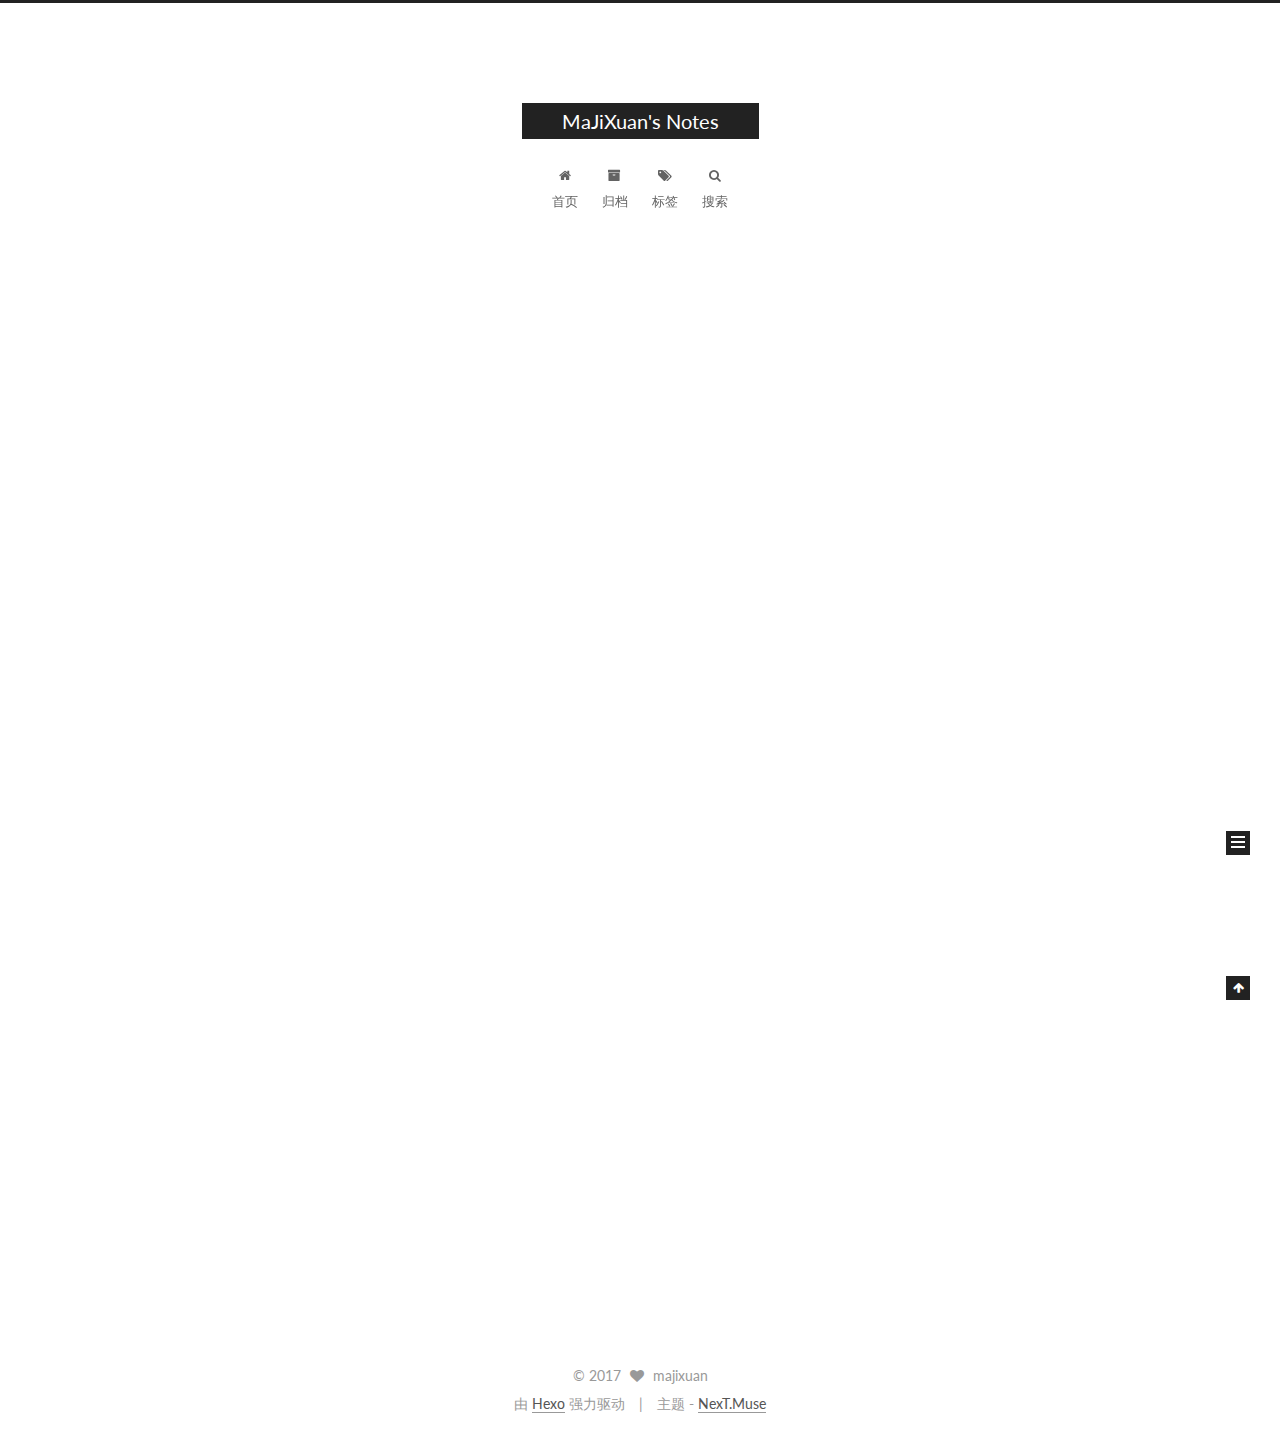
<file: index.html>
<!doctype html>



  


<html class="theme-next muse use-motion" lang="zh-Hans">
<head>
  <meta charset="UTF-8"/>
<meta http-equiv="X-UA-Compatible" content="IE=edge" />
<meta name="viewport" content="width=device-width, initial-scale=1, maximum-scale=1"/>






<meta http-equiv="Cache-Control" content="no-transform" />
<meta http-equiv="Cache-Control" content="no-siteapp" />















  
  
  <link href="/lib/fancybox/source/jquery.fancybox.css?v=2.1.5" rel="stylesheet" type="text/css" />




  
  
  
  

  
    
    
  

  

  

  

  

  
    
    
    <link href="//fonts.googleapis.com/css?family=Lato:300,300italic,400,400italic,700,700italic&subset=latin,latin-ext" rel="stylesheet" type="text/css">
  






<link href="/lib/font-awesome/css/font-awesome.min.css?v=4.6.2" rel="stylesheet" type="text/css" />

<link href="/css/main.css?v=5.1.1" rel="stylesheet" type="text/css" />


  <meta name="keywords" content="Hexo, NexT" />








  <link rel="shortcut icon" type="image/x-icon" href="/favicon.ico?v=5.1.1" />






<meta name="description" content="CODE IS POETRY">
<meta property="og:type" content="website">
<meta property="og:title" content="MaJiXuan's Notes">
<meta property="og:url" content="http://yoursite.com/index.html">
<meta property="og:site_name" content="MaJiXuan's Notes">
<meta property="og:description" content="CODE IS POETRY">
<meta name="twitter:card" content="summary">
<meta name="twitter:title" content="MaJiXuan's Notes">
<meta name="twitter:description" content="CODE IS POETRY">



<script type="text/javascript" id="hexo.configurations">
  var NexT = window.NexT || {};
  var CONFIG = {
    root: '/',
    scheme: 'Muse',
    sidebar: {"position":"left","display":"post","offset":12,"offset_float":0,"b2t":false,"scrollpercent":false},
    fancybox: true,
    motion: true,
    duoshuo: {
      userId: '0',
      author: '博主'
    },
    algolia: {
      applicationID: '',
      apiKey: '',
      indexName: '',
      hits: {"per_page":10},
      labels: {"input_placeholder":"Search for Posts","hits_empty":"We didn't find any results for the search: ${query}","hits_stats":"${hits} results found in ${time} ms"}
    }
  };
</script>



  <link rel="canonical" href="http://yoursite.com/"/>





  <title>MaJiXuan's Notes</title>
</head>

<body itemscope itemtype="http://schema.org/WebPage" lang="zh-Hans">

  














  
  
    
  

  <div class="container sidebar-position-left 
   page-home 
 ">
    <div class="headband"></div>

    <header id="header" class="header" itemscope itemtype="http://schema.org/WPHeader">
      <div class="header-inner"><div class="site-brand-wrapper">
  <div class="site-meta ">
    

    <div class="custom-logo-site-title">
      <a href="/"  class="brand" rel="start">
        <span class="logo-line-before"><i></i></span>
        <span class="site-title">MaJiXuan's Notes</span>
        <span class="logo-line-after"><i></i></span>
      </a>
    </div>
      
        <p class="site-subtitle"></p>
      
  </div>

  <div class="site-nav-toggle">
    <button>
      <span class="btn-bar"></span>
      <span class="btn-bar"></span>
      <span class="btn-bar"></span>
    </button>
  </div>
</div>

<nav class="site-nav">
  

  
    <ul id="menu" class="menu">
      
        
        <li class="menu-item menu-item-home">
          <a href="/" rel="section">
            
              <i class="menu-item-icon fa fa-fw fa-home"></i> <br />
            
            首页
          </a>
        </li>
      
        
        <li class="menu-item menu-item-archives">
          <a href="/archives" rel="section">
            
              <i class="menu-item-icon fa fa-fw fa-archive"></i> <br />
            
            归档
          </a>
        </li>
      
        
        <li class="menu-item menu-item-tags">
          <a href="/tags" rel="section">
            
              <i class="menu-item-icon fa fa-fw fa-tags"></i> <br />
            
            标签
          </a>
        </li>
      
        
        <li class="menu-item menu-item-search">
          <a href="/search" rel="section">
            
              <i class="menu-item-icon fa fa-fw fa-search"></i> <br />
            
            搜索
          </a>
        </li>
      

      
    </ul>
  

  
</nav>



 </div>
    </header>

    <main id="main" class="main">
      <div class="main-inner">
        <div class="content-wrap">
          <div id="content" class="content">
            
  <section id="posts" class="posts-expand">
    
      

  

  
  
  

  <article class="post post-type-normal " itemscope itemtype="http://schema.org/Article">
    <link itemprop="mainEntityOfPage" href="http://yoursite.com/2017/04/23/hello-world/">

    <span hidden itemprop="author" itemscope itemtype="http://schema.org/Person">
      <meta itemprop="name" content="majixuan">
      <meta itemprop="description" content="">
      <meta itemprop="image" content="/images/avatar.gif">
    </span>

    <span hidden itemprop="publisher" itemscope itemtype="http://schema.org/Organization">
      <meta itemprop="name" content="MaJiXuan's Notes">
    </span>

    
      <header class="post-header">

        
        
          <h1 class="post-title" itemprop="name headline">
            
            
              
                
                <a class="post-title-link" href="/2017/04/23/hello-world/" itemprop="url">
                  Hello World
                </a>
              
            
          </h1>
        

        <div class="post-meta">
          <span class="post-time">
            
              <span class="post-meta-item-icon">
                <i class="fa fa-calendar-o"></i>
              </span>
              
                <span class="post-meta-item-text">发表于</span>
              
              <time title="创建于" itemprop="dateCreated datePublished" datetime="2017-04-23T11:30:00+08:00">
                2017-04-23
              </time>
            

            

            
          </span>

          

          
            
          

          
          

          

          

          

        </div>
      </header>
    

    <div class="post-body" itemprop="articleBody">

      
      

      
        
          
            <p>Welcome to <a href="https://hexo.io/" target="_blank" rel="external">Hexo</a>! This is your very first post. Check <a href="https://hexo.io/docs/" target="_blank" rel="external">documentation</a> for more info. If you get any problems when using Hexo, you can find the answer in <a href="https://hexo.io/docs/troubleshooting.html" target="_blank" rel="external">troubleshooting</a> or you can ask me on <a href="https://github.com/hexojs/hexo/issues" target="_blank" rel="external">GitHub</a>.</p>
<h2 id="Quick-Start"><a href="#Quick-Start" class="headerlink" title="Quick Start"></a>Quick Start</h2><h3 id="Create-a-new-post"><a href="#Create-a-new-post" class="headerlink" title="Create a new post"></a>Create a new post</h3><figure class="highlight bash"><table><tr><td class="gutter"><pre><div class="line">1</div></pre></td><td class="code"><pre><div class="line">$ hexo new <span class="string">"My New Post"</span></div></pre></td></tr></table></figure>
<p>More info: <a href="https://hexo.io/docs/writing.html" target="_blank" rel="external">Writing</a></p>
<h3 id="Run-server"><a href="#Run-server" class="headerlink" title="Run server"></a>Run server</h3><figure class="highlight bash"><table><tr><td class="gutter"><pre><div class="line">1</div></pre></td><td class="code"><pre><div class="line">$ hexo server</div></pre></td></tr></table></figure>
<p>More info: <a href="https://hexo.io/docs/server.html" target="_blank" rel="external">Server</a></p>
<h3 id="Generate-static-files"><a href="#Generate-static-files" class="headerlink" title="Generate static files"></a>Generate static files</h3><figure class="highlight bash"><table><tr><td class="gutter"><pre><div class="line">1</div></pre></td><td class="code"><pre><div class="line">$ hexo generate</div></pre></td></tr></table></figure>
<p>More info: <a href="https://hexo.io/docs/generating.html" target="_blank" rel="external">Generating</a></p>
<h3 id="Deploy-to-remote-sites"><a href="#Deploy-to-remote-sites" class="headerlink" title="Deploy to remote sites"></a>Deploy to remote sites</h3><figure class="highlight bash"><table><tr><td class="gutter"><pre><div class="line">1</div></pre></td><td class="code"><pre><div class="line">$ hexo deploy</div></pre></td></tr></table></figure>
<p>More info: <a href="https://hexo.io/docs/deployment.html" target="_blank" rel="external">Deployment</a></p>

          
        
      
    </div>

    <div>
      
    </div>

    <div>
      
    </div>

    <div>
      
    </div>

    <footer class="post-footer">
      

      

      

      
      
        <div class="post-eof"></div>
      
    </footer>
  </article>


    
  </section>

  


          </div>
          


          

        </div>
        
          
  
  <div class="sidebar-toggle">
    <div class="sidebar-toggle-line-wrap">
      <span class="sidebar-toggle-line sidebar-toggle-line-first"></span>
      <span class="sidebar-toggle-line sidebar-toggle-line-middle"></span>
      <span class="sidebar-toggle-line sidebar-toggle-line-last"></span>
    </div>
  </div>

  <aside id="sidebar" class="sidebar">
    <div class="sidebar-inner">

      

      

      <section class="site-overview sidebar-panel sidebar-panel-active">
        <div class="site-author motion-element" itemprop="author" itemscope itemtype="http://schema.org/Person">
          <img class="site-author-image" itemprop="image"
               src="/images/avatar.gif"
               alt="majixuan" />
          <p class="site-author-name" itemprop="name">majixuan</p>
           
              <p class="site-description motion-element" itemprop="description">CODE IS POETRY</p>
          
        </div>
        <nav class="site-state motion-element">

          
            <div class="site-state-item site-state-posts">
              <a href="/archives">
                <span class="site-state-item-count">1</span>
                <span class="site-state-item-name">日志</span>
              </a>
            </div>
          

          

          

        </nav>

        

        <div class="links-of-author motion-element">
          
        </div>

        
        

        
        

        


      </section>

      

      

    </div>
  </aside>


        
      </div>
    </main>

    <footer id="footer" class="footer">
      <div class="footer-inner">
        <div class="copyright" >
  
  &copy; 
  <span itemprop="copyrightYear">2017</span>
  <span class="with-love">
    <i class="fa fa-heart"></i>
  </span>
  <span class="author" itemprop="copyrightHolder">majixuan</span>
</div>


<div class="powered-by">
  由 <a class="theme-link" href="https://hexo.io">Hexo</a> 强力驱动
</div>

<div class="theme-info">
  主题 -
  <a class="theme-link" href="https://github.com/iissnan/hexo-theme-next">
    NexT.Muse
  </a>
</div>


        

        
      </div>
    </footer>

    
      <div class="back-to-top">
        <i class="fa fa-arrow-up"></i>
        
      </div>
    

  </div>

  

<script type="text/javascript">
  if (Object.prototype.toString.call(window.Promise) !== '[object Function]') {
    window.Promise = null;
  }
</script>









  












  
  <script type="text/javascript" src="/lib/jquery/index.js?v=2.1.3"></script>

  
  <script type="text/javascript" src="/lib/fastclick/lib/fastclick.min.js?v=1.0.6"></script>

  
  <script type="text/javascript" src="/lib/jquery_lazyload/jquery.lazyload.js?v=1.9.7"></script>

  
  <script type="text/javascript" src="/lib/velocity/velocity.min.js?v=1.2.1"></script>

  
  <script type="text/javascript" src="/lib/velocity/velocity.ui.min.js?v=1.2.1"></script>

  
  <script type="text/javascript" src="/lib/fancybox/source/jquery.fancybox.pack.js?v=2.1.5"></script>


  


  <script type="text/javascript" src="/js/src/utils.js?v=5.1.1"></script>

  <script type="text/javascript" src="/js/src/motion.js?v=5.1.1"></script>



  
  

  

  


  <script type="text/javascript" src="/js/src/bootstrap.js?v=5.1.1"></script>



  


  




	





  





  





  






  





  

  

  

  

  

</body>
</html>
</file>
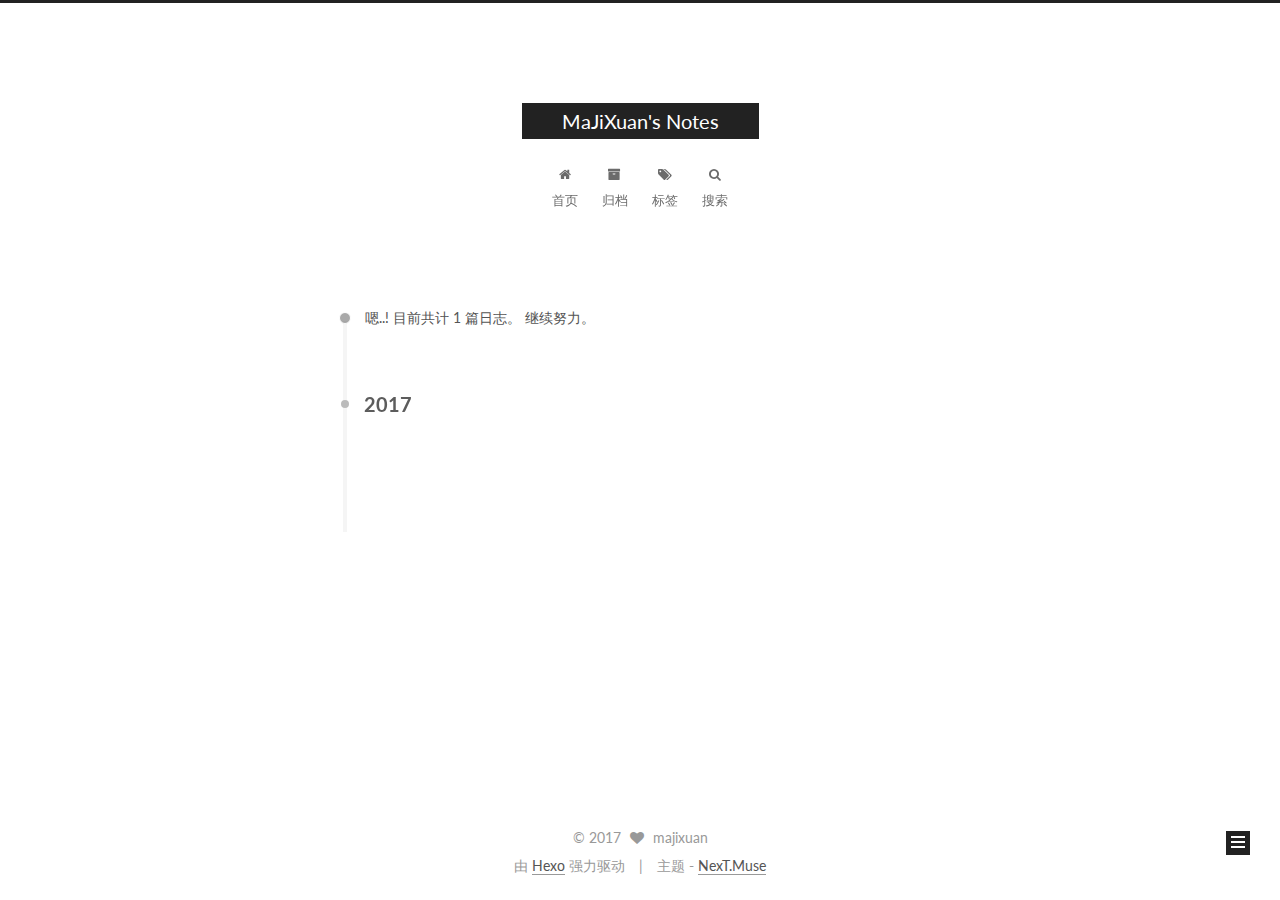
<file: archives/index.html>
<!doctype html>



  


<html class="theme-next muse use-motion" lang="zh-Hans">
<head>
  <meta charset="UTF-8"/>
<meta http-equiv="X-UA-Compatible" content="IE=edge" />
<meta name="viewport" content="width=device-width, initial-scale=1, maximum-scale=1"/>






<meta http-equiv="Cache-Control" content="no-transform" />
<meta http-equiv="Cache-Control" content="no-siteapp" />















  
  
  <link href="/lib/fancybox/source/jquery.fancybox.css?v=2.1.5" rel="stylesheet" type="text/css" />




  
  
  
  

  
    
    
  

  

  

  

  

  
    
    
    <link href="//fonts.googleapis.com/css?family=Lato:300,300italic,400,400italic,700,700italic&subset=latin,latin-ext" rel="stylesheet" type="text/css">
  






<link href="/lib/font-awesome/css/font-awesome.min.css?v=4.6.2" rel="stylesheet" type="text/css" />

<link href="/css/main.css?v=5.1.1" rel="stylesheet" type="text/css" />


  <meta name="keywords" content="Hexo, NexT" />








  <link rel="shortcut icon" type="image/x-icon" href="/favicon.ico?v=5.1.1" />






<meta name="description" content="CODE IS POETRY">
<meta property="og:type" content="website">
<meta property="og:title" content="MaJiXuan's Notes">
<meta property="og:url" content="http://yoursite.com/archives/index.html">
<meta property="og:site_name" content="MaJiXuan's Notes">
<meta property="og:description" content="CODE IS POETRY">
<meta name="twitter:card" content="summary">
<meta name="twitter:title" content="MaJiXuan's Notes">
<meta name="twitter:description" content="CODE IS POETRY">



<script type="text/javascript" id="hexo.configurations">
  var NexT = window.NexT || {};
  var CONFIG = {
    root: '/',
    scheme: 'Muse',
    sidebar: {"position":"left","display":"post","offset":12,"offset_float":0,"b2t":false,"scrollpercent":false},
    fancybox: true,
    motion: true,
    duoshuo: {
      userId: '0',
      author: '博主'
    },
    algolia: {
      applicationID: '',
      apiKey: '',
      indexName: '',
      hits: {"per_page":10},
      labels: {"input_placeholder":"Search for Posts","hits_empty":"We didn't find any results for the search: ${query}","hits_stats":"${hits} results found in ${time} ms"}
    }
  };
</script>



  <link rel="canonical" href="http://yoursite.com/archives/"/>





  <title>归档 | MaJiXuan's Notes</title>
</head>

<body itemscope itemtype="http://schema.org/WebPage" lang="zh-Hans">

  














  
  
    
  

  <div class="container sidebar-position-left  page-archive  ">
    <div class="headband"></div>

    <header id="header" class="header" itemscope itemtype="http://schema.org/WPHeader">
      <div class="header-inner"><div class="site-brand-wrapper">
  <div class="site-meta ">
    

    <div class="custom-logo-site-title">
      <a href="/"  class="brand" rel="start">
        <span class="logo-line-before"><i></i></span>
        <span class="site-title">MaJiXuan's Notes</span>
        <span class="logo-line-after"><i></i></span>
      </a>
    </div>
      
        <p class="site-subtitle"></p>
      
  </div>

  <div class="site-nav-toggle">
    <button>
      <span class="btn-bar"></span>
      <span class="btn-bar"></span>
      <span class="btn-bar"></span>
    </button>
  </div>
</div>

<nav class="site-nav">
  

  
    <ul id="menu" class="menu">
      
        
        <li class="menu-item menu-item-home">
          <a href="/" rel="section">
            
              <i class="menu-item-icon fa fa-fw fa-home"></i> <br />
            
            首页
          </a>
        </li>
      
        
        <li class="menu-item menu-item-archives">
          <a href="/archives" rel="section">
            
              <i class="menu-item-icon fa fa-fw fa-archive"></i> <br />
            
            归档
          </a>
        </li>
      
        
        <li class="menu-item menu-item-tags">
          <a href="/tags" rel="section">
            
              <i class="menu-item-icon fa fa-fw fa-tags"></i> <br />
            
            标签
          </a>
        </li>
      
        
        <li class="menu-item menu-item-search">
          <a href="/search" rel="section">
            
              <i class="menu-item-icon fa fa-fw fa-search"></i> <br />
            
            搜索
          </a>
        </li>
      

      
    </ul>
  

  
</nav>



 </div>
    </header>

    <main id="main" class="main">
      <div class="main-inner">
        <div class="content-wrap">
          <div id="content" class="content">
            

  <section id="posts" class="posts-collapse">
    <span class="archive-move-on"></span>

    <span class="archive-page-counter">
      
      
      
        
      
      嗯..! 目前共计 1 篇日志。 继续努力。
    </span>

    

      
      
      

      
        
        <div class="collection-title">
          <h2 class="archive-year motion-element" id="archive-year-2017">2017</h2>
        </div>
      
      

      

  <article class="post post-type-normal" itemscope itemtype="http://schema.org/Article">
    <header class="post-header">

      <h1 class="post-title">
        
            <a class="post-title-link" href="/2017/04/23/hello-world/" itemprop="url">
              
                <span itemprop="name">Hello World</span>
              
            </a>
        
      </h1>

      <div class="post-meta">
        <time class="post-time" itemprop="dateCreated"
              datetime="2017-04-23T11:30:00+08:00"
              content="2017-04-23" >
          04-23
        </time>
      </div>

    </header>
  </article>



    

  </section>

  



          </div>
          


          

        </div>
        
          
  
  <div class="sidebar-toggle">
    <div class="sidebar-toggle-line-wrap">
      <span class="sidebar-toggle-line sidebar-toggle-line-first"></span>
      <span class="sidebar-toggle-line sidebar-toggle-line-middle"></span>
      <span class="sidebar-toggle-line sidebar-toggle-line-last"></span>
    </div>
  </div>

  <aside id="sidebar" class="sidebar">
    <div class="sidebar-inner">

      

      

      <section class="site-overview sidebar-panel sidebar-panel-active">
        <div class="site-author motion-element" itemprop="author" itemscope itemtype="http://schema.org/Person">
          <img class="site-author-image" itemprop="image"
               src="/images/avatar.gif"
               alt="majixuan" />
          <p class="site-author-name" itemprop="name">majixuan</p>
           
              <p class="site-description motion-element" itemprop="description">CODE IS POETRY</p>
          
        </div>
        <nav class="site-state motion-element">

          
            <div class="site-state-item site-state-posts">
              <a href="/archives">
                <span class="site-state-item-count">1</span>
                <span class="site-state-item-name">日志</span>
              </a>
            </div>
          

          

          

        </nav>

        

        <div class="links-of-author motion-element">
          
        </div>

        
        

        
        

        


      </section>

      

      

    </div>
  </aside>


        
      </div>
    </main>

    <footer id="footer" class="footer">
      <div class="footer-inner">
        <div class="copyright" >
  
  &copy; 
  <span itemprop="copyrightYear">2017</span>
  <span class="with-love">
    <i class="fa fa-heart"></i>
  </span>
  <span class="author" itemprop="copyrightHolder">majixuan</span>
</div>


<div class="powered-by">
  由 <a class="theme-link" href="https://hexo.io">Hexo</a> 强力驱动
</div>

<div class="theme-info">
  主题 -
  <a class="theme-link" href="https://github.com/iissnan/hexo-theme-next">
    NexT.Muse
  </a>
</div>


        

        
      </div>
    </footer>

    
      <div class="back-to-top">
        <i class="fa fa-arrow-up"></i>
        
      </div>
    

  </div>

  

<script type="text/javascript">
  if (Object.prototype.toString.call(window.Promise) !== '[object Function]') {
    window.Promise = null;
  }
</script>









  












  
  <script type="text/javascript" src="/lib/jquery/index.js?v=2.1.3"></script>

  
  <script type="text/javascript" src="/lib/fastclick/lib/fastclick.min.js?v=1.0.6"></script>

  
  <script type="text/javascript" src="/lib/jquery_lazyload/jquery.lazyload.js?v=1.9.7"></script>

  
  <script type="text/javascript" src="/lib/velocity/velocity.min.js?v=1.2.1"></script>

  
  <script type="text/javascript" src="/lib/velocity/velocity.ui.min.js?v=1.2.1"></script>

  
  <script type="text/javascript" src="/lib/fancybox/source/jquery.fancybox.pack.js?v=2.1.5"></script>


  


  <script type="text/javascript" src="/js/src/utils.js?v=5.1.1"></script>

  <script type="text/javascript" src="/js/src/motion.js?v=5.1.1"></script>



  
  

  
  
    <script type="text/javascript" id="motion.page.archive">
      $('.archive-year').velocity('transition.slideLeftIn');
    </script>
  


  


  <script type="text/javascript" src="/js/src/bootstrap.js?v=5.1.1"></script>



  


  




	





  





  





  






  





  

  

  

  

  

</body>
</html>
</file>
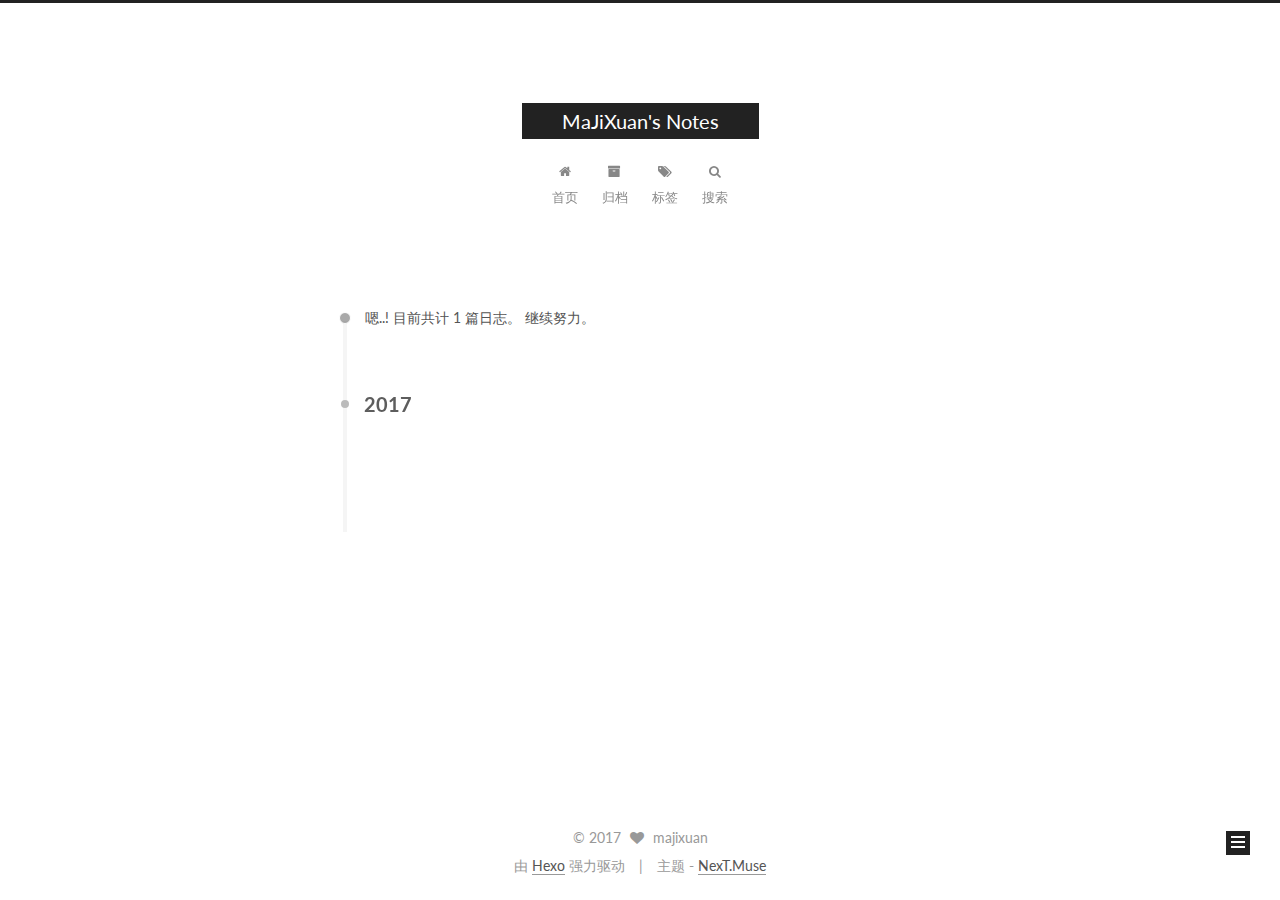
<file: archives/2017/index.html>
<!doctype html>



  


<html class="theme-next muse use-motion" lang="zh-Hans">
<head>
  <meta charset="UTF-8"/>
<meta http-equiv="X-UA-Compatible" content="IE=edge" />
<meta name="viewport" content="width=device-width, initial-scale=1, maximum-scale=1"/>






<meta http-equiv="Cache-Control" content="no-transform" />
<meta http-equiv="Cache-Control" content="no-siteapp" />















  
  
  <link href="/lib/fancybox/source/jquery.fancybox.css?v=2.1.5" rel="stylesheet" type="text/css" />




  
  
  
  

  
    
    
  

  

  

  

  

  
    
    
    <link href="//fonts.googleapis.com/css?family=Lato:300,300italic,400,400italic,700,700italic&subset=latin,latin-ext" rel="stylesheet" type="text/css">
  






<link href="/lib/font-awesome/css/font-awesome.min.css?v=4.6.2" rel="stylesheet" type="text/css" />

<link href="/css/main.css?v=5.1.1" rel="stylesheet" type="text/css" />


  <meta name="keywords" content="Hexo, NexT" />








  <link rel="shortcut icon" type="image/x-icon" href="/favicon.ico?v=5.1.1" />






<meta name="description" content="CODE IS POETRY">
<meta property="og:type" content="website">
<meta property="og:title" content="MaJiXuan's Notes">
<meta property="og:url" content="http://yoursite.com/archives/2017/index.html">
<meta property="og:site_name" content="MaJiXuan's Notes">
<meta property="og:description" content="CODE IS POETRY">
<meta name="twitter:card" content="summary">
<meta name="twitter:title" content="MaJiXuan's Notes">
<meta name="twitter:description" content="CODE IS POETRY">



<script type="text/javascript" id="hexo.configurations">
  var NexT = window.NexT || {};
  var CONFIG = {
    root: '/',
    scheme: 'Muse',
    sidebar: {"position":"left","display":"post","offset":12,"offset_float":0,"b2t":false,"scrollpercent":false},
    fancybox: true,
    motion: true,
    duoshuo: {
      userId: '0',
      author: '博主'
    },
    algolia: {
      applicationID: '',
      apiKey: '',
      indexName: '',
      hits: {"per_page":10},
      labels: {"input_placeholder":"Search for Posts","hits_empty":"We didn't find any results for the search: ${query}","hits_stats":"${hits} results found in ${time} ms"}
    }
  };
</script>



  <link rel="canonical" href="http://yoursite.com/archives/2017/"/>





  <title>归档 | MaJiXuan's Notes</title>
</head>

<body itemscope itemtype="http://schema.org/WebPage" lang="zh-Hans">

  














  
  
    
  

  <div class="container sidebar-position-left  page-archive  ">
    <div class="headband"></div>

    <header id="header" class="header" itemscope itemtype="http://schema.org/WPHeader">
      <div class="header-inner"><div class="site-brand-wrapper">
  <div class="site-meta ">
    

    <div class="custom-logo-site-title">
      <a href="/"  class="brand" rel="start">
        <span class="logo-line-before"><i></i></span>
        <span class="site-title">MaJiXuan's Notes</span>
        <span class="logo-line-after"><i></i></span>
      </a>
    </div>
      
        <p class="site-subtitle"></p>
      
  </div>

  <div class="site-nav-toggle">
    <button>
      <span class="btn-bar"></span>
      <span class="btn-bar"></span>
      <span class="btn-bar"></span>
    </button>
  </div>
</div>

<nav class="site-nav">
  

  
    <ul id="menu" class="menu">
      
        
        <li class="menu-item menu-item-home">
          <a href="/" rel="section">
            
              <i class="menu-item-icon fa fa-fw fa-home"></i> <br />
            
            首页
          </a>
        </li>
      
        
        <li class="menu-item menu-item-archives">
          <a href="/archives" rel="section">
            
              <i class="menu-item-icon fa fa-fw fa-archive"></i> <br />
            
            归档
          </a>
        </li>
      
        
        <li class="menu-item menu-item-tags">
          <a href="/tags" rel="section">
            
              <i class="menu-item-icon fa fa-fw fa-tags"></i> <br />
            
            标签
          </a>
        </li>
      
        
        <li class="menu-item menu-item-search">
          <a href="/search" rel="section">
            
              <i class="menu-item-icon fa fa-fw fa-search"></i> <br />
            
            搜索
          </a>
        </li>
      

      
    </ul>
  

  
</nav>



 </div>
    </header>

    <main id="main" class="main">
      <div class="main-inner">
        <div class="content-wrap">
          <div id="content" class="content">
            

  <section id="posts" class="posts-collapse">
    <span class="archive-move-on"></span>

    <span class="archive-page-counter">
      
      
      
        
      
      嗯..! 目前共计 1 篇日志。 继续努力。
    </span>

    

      
      
      

      
        
        <div class="collection-title">
          <h2 class="archive-year motion-element" id="archive-year-2017">2017</h2>
        </div>
      
      

      

  <article class="post post-type-normal" itemscope itemtype="http://schema.org/Article">
    <header class="post-header">

      <h1 class="post-title">
        
            <a class="post-title-link" href="/2017/04/23/hello-world/" itemprop="url">
              
                <span itemprop="name">Hello World</span>
              
            </a>
        
      </h1>

      <div class="post-meta">
        <time class="post-time" itemprop="dateCreated"
              datetime="2017-04-23T11:30:00+08:00"
              content="2017-04-23" >
          04-23
        </time>
      </div>

    </header>
  </article>



    

  </section>

  



          </div>
          


          

        </div>
        
          
  
  <div class="sidebar-toggle">
    <div class="sidebar-toggle-line-wrap">
      <span class="sidebar-toggle-line sidebar-toggle-line-first"></span>
      <span class="sidebar-toggle-line sidebar-toggle-line-middle"></span>
      <span class="sidebar-toggle-line sidebar-toggle-line-last"></span>
    </div>
  </div>

  <aside id="sidebar" class="sidebar">
    <div class="sidebar-inner">

      

      

      <section class="site-overview sidebar-panel sidebar-panel-active">
        <div class="site-author motion-element" itemprop="author" itemscope itemtype="http://schema.org/Person">
          <img class="site-author-image" itemprop="image"
               src="/images/avatar.gif"
               alt="majixuan" />
          <p class="site-author-name" itemprop="name">majixuan</p>
           
              <p class="site-description motion-element" itemprop="description">CODE IS POETRY</p>
          
        </div>
        <nav class="site-state motion-element">

          
            <div class="site-state-item site-state-posts">
              <a href="/archives">
                <span class="site-state-item-count">1</span>
                <span class="site-state-item-name">日志</span>
              </a>
            </div>
          

          

          

        </nav>

        

        <div class="links-of-author motion-element">
          
        </div>

        
        

        
        

        


      </section>

      

      

    </div>
  </aside>


        
      </div>
    </main>

    <footer id="footer" class="footer">
      <div class="footer-inner">
        <div class="copyright" >
  
  &copy; 
  <span itemprop="copyrightYear">2017</span>
  <span class="with-love">
    <i class="fa fa-heart"></i>
  </span>
  <span class="author" itemprop="copyrightHolder">majixuan</span>
</div>


<div class="powered-by">
  由 <a class="theme-link" href="https://hexo.io">Hexo</a> 强力驱动
</div>

<div class="theme-info">
  主题 -
  <a class="theme-link" href="https://github.com/iissnan/hexo-theme-next">
    NexT.Muse
  </a>
</div>


        

        
      </div>
    </footer>

    
      <div class="back-to-top">
        <i class="fa fa-arrow-up"></i>
        
      </div>
    

  </div>

  

<script type="text/javascript">
  if (Object.prototype.toString.call(window.Promise) !== '[object Function]') {
    window.Promise = null;
  }
</script>









  












  
  <script type="text/javascript" src="/lib/jquery/index.js?v=2.1.3"></script>

  
  <script type="text/javascript" src="/lib/fastclick/lib/fastclick.min.js?v=1.0.6"></script>

  
  <script type="text/javascript" src="/lib/jquery_lazyload/jquery.lazyload.js?v=1.9.7"></script>

  
  <script type="text/javascript" src="/lib/velocity/velocity.min.js?v=1.2.1"></script>

  
  <script type="text/javascript" src="/lib/velocity/velocity.ui.min.js?v=1.2.1"></script>

  
  <script type="text/javascript" src="/lib/fancybox/source/jquery.fancybox.pack.js?v=2.1.5"></script>


  


  <script type="text/javascript" src="/js/src/utils.js?v=5.1.1"></script>

  <script type="text/javascript" src="/js/src/motion.js?v=5.1.1"></script>



  
  

  
  
    <script type="text/javascript" id="motion.page.archive">
      $('.archive-year').velocity('transition.slideLeftIn');
    </script>
  


  


  <script type="text/javascript" src="/js/src/bootstrap.js?v=5.1.1"></script>



  


  




	





  





  





  






  





  

  

  

  

  

</body>
</html>
</file>
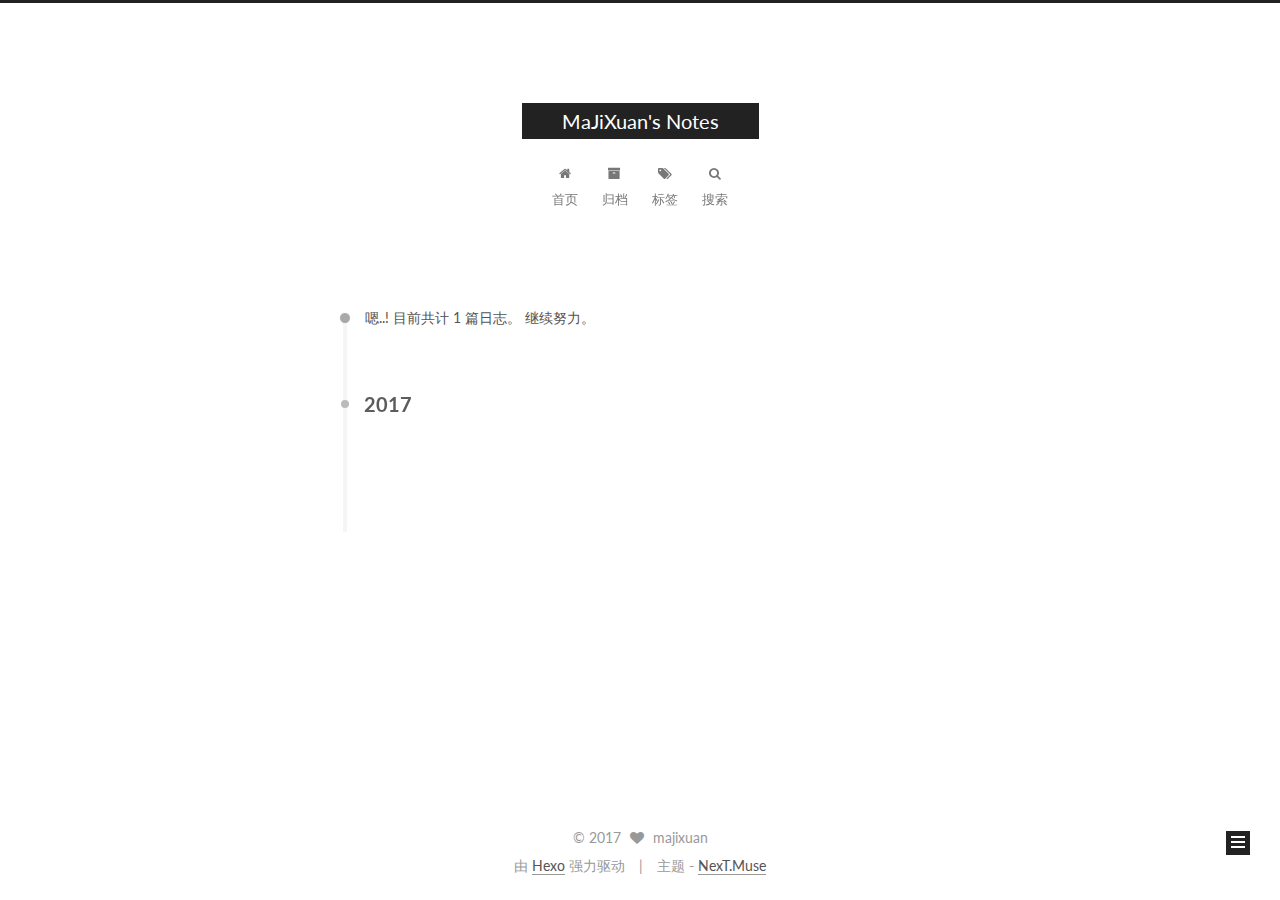
<file: archives/2017/04/index.html>
<!doctype html>



  


<html class="theme-next muse use-motion" lang="zh-Hans">
<head>
  <meta charset="UTF-8"/>
<meta http-equiv="X-UA-Compatible" content="IE=edge" />
<meta name="viewport" content="width=device-width, initial-scale=1, maximum-scale=1"/>






<meta http-equiv="Cache-Control" content="no-transform" />
<meta http-equiv="Cache-Control" content="no-siteapp" />















  
  
  <link href="/lib/fancybox/source/jquery.fancybox.css?v=2.1.5" rel="stylesheet" type="text/css" />




  
  
  
  

  
    
    
  

  

  

  

  

  
    
    
    <link href="//fonts.googleapis.com/css?family=Lato:300,300italic,400,400italic,700,700italic&subset=latin,latin-ext" rel="stylesheet" type="text/css">
  






<link href="/lib/font-awesome/css/font-awesome.min.css?v=4.6.2" rel="stylesheet" type="text/css" />

<link href="/css/main.css?v=5.1.1" rel="stylesheet" type="text/css" />


  <meta name="keywords" content="Hexo, NexT" />








  <link rel="shortcut icon" type="image/x-icon" href="/favicon.ico?v=5.1.1" />






<meta name="description" content="CODE IS POETRY">
<meta property="og:type" content="website">
<meta property="og:title" content="MaJiXuan's Notes">
<meta property="og:url" content="http://yoursite.com/archives/2017/04/index.html">
<meta property="og:site_name" content="MaJiXuan's Notes">
<meta property="og:description" content="CODE IS POETRY">
<meta name="twitter:card" content="summary">
<meta name="twitter:title" content="MaJiXuan's Notes">
<meta name="twitter:description" content="CODE IS POETRY">



<script type="text/javascript" id="hexo.configurations">
  var NexT = window.NexT || {};
  var CONFIG = {
    root: '/',
    scheme: 'Muse',
    sidebar: {"position":"left","display":"post","offset":12,"offset_float":0,"b2t":false,"scrollpercent":false},
    fancybox: true,
    motion: true,
    duoshuo: {
      userId: '0',
      author: '博主'
    },
    algolia: {
      applicationID: '',
      apiKey: '',
      indexName: '',
      hits: {"per_page":10},
      labels: {"input_placeholder":"Search for Posts","hits_empty":"We didn't find any results for the search: ${query}","hits_stats":"${hits} results found in ${time} ms"}
    }
  };
</script>



  <link rel="canonical" href="http://yoursite.com/archives/2017/04/"/>





  <title>归档 | MaJiXuan's Notes</title>
</head>

<body itemscope itemtype="http://schema.org/WebPage" lang="zh-Hans">

  














  
  
    
  

  <div class="container sidebar-position-left  page-archive  ">
    <div class="headband"></div>

    <header id="header" class="header" itemscope itemtype="http://schema.org/WPHeader">
      <div class="header-inner"><div class="site-brand-wrapper">
  <div class="site-meta ">
    

    <div class="custom-logo-site-title">
      <a href="/"  class="brand" rel="start">
        <span class="logo-line-before"><i></i></span>
        <span class="site-title">MaJiXuan's Notes</span>
        <span class="logo-line-after"><i></i></span>
      </a>
    </div>
      
        <p class="site-subtitle"></p>
      
  </div>

  <div class="site-nav-toggle">
    <button>
      <span class="btn-bar"></span>
      <span class="btn-bar"></span>
      <span class="btn-bar"></span>
    </button>
  </div>
</div>

<nav class="site-nav">
  

  
    <ul id="menu" class="menu">
      
        
        <li class="menu-item menu-item-home">
          <a href="/" rel="section">
            
              <i class="menu-item-icon fa fa-fw fa-home"></i> <br />
            
            首页
          </a>
        </li>
      
        
        <li class="menu-item menu-item-archives">
          <a href="/archives" rel="section">
            
              <i class="menu-item-icon fa fa-fw fa-archive"></i> <br />
            
            归档
          </a>
        </li>
      
        
        <li class="menu-item menu-item-tags">
          <a href="/tags" rel="section">
            
              <i class="menu-item-icon fa fa-fw fa-tags"></i> <br />
            
            标签
          </a>
        </li>
      
        
        <li class="menu-item menu-item-search">
          <a href="/search" rel="section">
            
              <i class="menu-item-icon fa fa-fw fa-search"></i> <br />
            
            搜索
          </a>
        </li>
      

      
    </ul>
  

  
</nav>



 </div>
    </header>

    <main id="main" class="main">
      <div class="main-inner">
        <div class="content-wrap">
          <div id="content" class="content">
            

  <section id="posts" class="posts-collapse">
    <span class="archive-move-on"></span>

    <span class="archive-page-counter">
      
      
      
        
      
      嗯..! 目前共计 1 篇日志。 继续努力。
    </span>

    

      
      
      

      
        
        <div class="collection-title">
          <h2 class="archive-year motion-element" id="archive-year-2017">2017</h2>
        </div>
      
      

      

  <article class="post post-type-normal" itemscope itemtype="http://schema.org/Article">
    <header class="post-header">

      <h1 class="post-title">
        
            <a class="post-title-link" href="/2017/04/23/hello-world/" itemprop="url">
              
                <span itemprop="name">Hello World</span>
              
            </a>
        
      </h1>

      <div class="post-meta">
        <time class="post-time" itemprop="dateCreated"
              datetime="2017-04-23T11:30:00+08:00"
              content="2017-04-23" >
          04-23
        </time>
      </div>

    </header>
  </article>



    

  </section>

  



          </div>
          


          

        </div>
        
          
  
  <div class="sidebar-toggle">
    <div class="sidebar-toggle-line-wrap">
      <span class="sidebar-toggle-line sidebar-toggle-line-first"></span>
      <span class="sidebar-toggle-line sidebar-toggle-line-middle"></span>
      <span class="sidebar-toggle-line sidebar-toggle-line-last"></span>
    </div>
  </div>

  <aside id="sidebar" class="sidebar">
    <div class="sidebar-inner">

      

      

      <section class="site-overview sidebar-panel sidebar-panel-active">
        <div class="site-author motion-element" itemprop="author" itemscope itemtype="http://schema.org/Person">
          <img class="site-author-image" itemprop="image"
               src="/images/avatar.gif"
               alt="majixuan" />
          <p class="site-author-name" itemprop="name">majixuan</p>
           
              <p class="site-description motion-element" itemprop="description">CODE IS POETRY</p>
          
        </div>
        <nav class="site-state motion-element">

          
            <div class="site-state-item site-state-posts">
              <a href="/archives">
                <span class="site-state-item-count">1</span>
                <span class="site-state-item-name">日志</span>
              </a>
            </div>
          

          

          

        </nav>

        

        <div class="links-of-author motion-element">
          
        </div>

        
        

        
        

        


      </section>

      

      

    </div>
  </aside>


        
      </div>
    </main>

    <footer id="footer" class="footer">
      <div class="footer-inner">
        <div class="copyright" >
  
  &copy; 
  <span itemprop="copyrightYear">2017</span>
  <span class="with-love">
    <i class="fa fa-heart"></i>
  </span>
  <span class="author" itemprop="copyrightHolder">majixuan</span>
</div>


<div class="powered-by">
  由 <a class="theme-link" href="https://hexo.io">Hexo</a> 强力驱动
</div>

<div class="theme-info">
  主题 -
  <a class="theme-link" href="https://github.com/iissnan/hexo-theme-next">
    NexT.Muse
  </a>
</div>


        

        
      </div>
    </footer>

    
      <div class="back-to-top">
        <i class="fa fa-arrow-up"></i>
        
      </div>
    

  </div>

  

<script type="text/javascript">
  if (Object.prototype.toString.call(window.Promise) !== '[object Function]') {
    window.Promise = null;
  }
</script>









  












  
  <script type="text/javascript" src="/lib/jquery/index.js?v=2.1.3"></script>

  
  <script type="text/javascript" src="/lib/fastclick/lib/fastclick.min.js?v=1.0.6"></script>

  
  <script type="text/javascript" src="/lib/jquery_lazyload/jquery.lazyload.js?v=1.9.7"></script>

  
  <script type="text/javascript" src="/lib/velocity/velocity.min.js?v=1.2.1"></script>

  
  <script type="text/javascript" src="/lib/velocity/velocity.ui.min.js?v=1.2.1"></script>

  
  <script type="text/javascript" src="/lib/fancybox/source/jquery.fancybox.pack.js?v=2.1.5"></script>


  


  <script type="text/javascript" src="/js/src/utils.js?v=5.1.1"></script>

  <script type="text/javascript" src="/js/src/motion.js?v=5.1.1"></script>



  
  

  
  
    <script type="text/javascript" id="motion.page.archive">
      $('.archive-year').velocity('transition.slideLeftIn');
    </script>
  


  


  <script type="text/javascript" src="/js/src/bootstrap.js?v=5.1.1"></script>



  


  




	





  





  





  






  





  

  

  

  

  

</body>
</html>
</file>
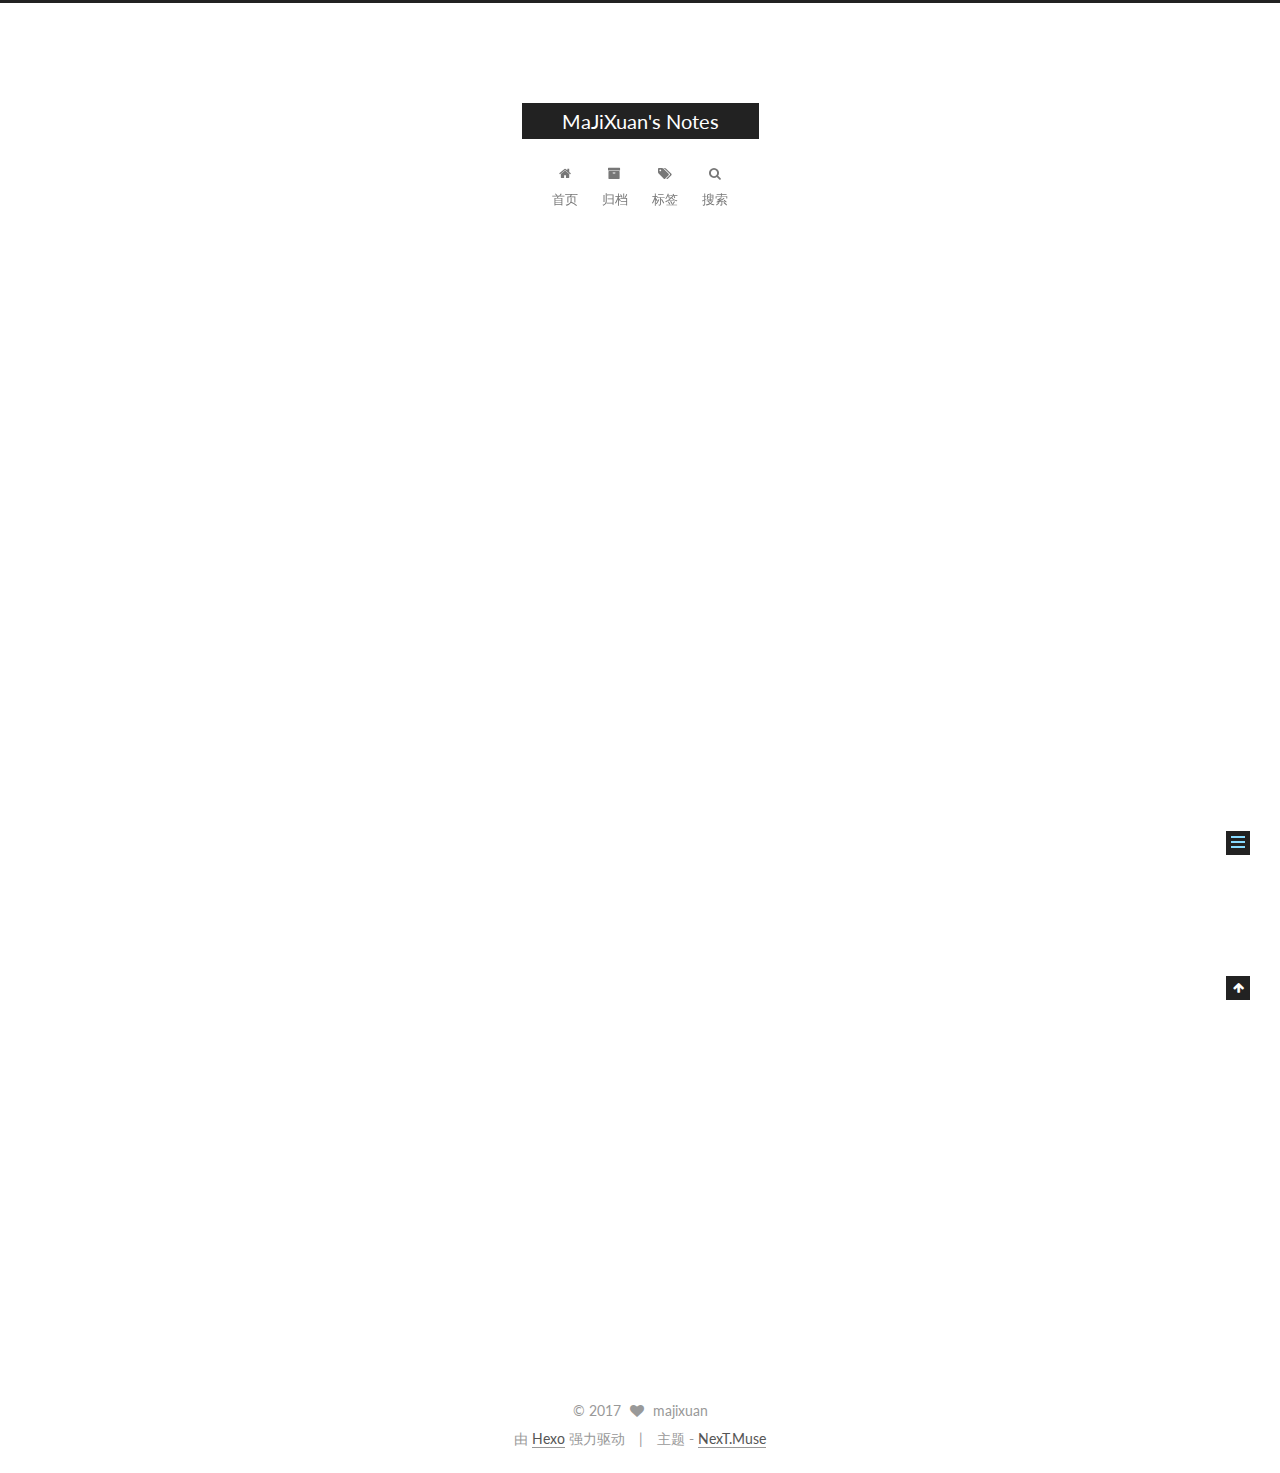
<file: 2017/04/23/hello-world/index.html>
<!doctype html>



  


<html class="theme-next muse use-motion" lang="zh-Hans">
<head>
  <meta charset="UTF-8"/>
<meta http-equiv="X-UA-Compatible" content="IE=edge" />
<meta name="viewport" content="width=device-width, initial-scale=1, maximum-scale=1"/>






<meta http-equiv="Cache-Control" content="no-transform" />
<meta http-equiv="Cache-Control" content="no-siteapp" />















  
  
  <link href="/lib/fancybox/source/jquery.fancybox.css?v=2.1.5" rel="stylesheet" type="text/css" />




  
  
  
  

  
    
    
  

  

  

  

  

  
    
    
    <link href="//fonts.googleapis.com/css?family=Lato:300,300italic,400,400italic,700,700italic&subset=latin,latin-ext" rel="stylesheet" type="text/css">
  






<link href="/lib/font-awesome/css/font-awesome.min.css?v=4.6.2" rel="stylesheet" type="text/css" />

<link href="/css/main.css?v=5.1.1" rel="stylesheet" type="text/css" />


  <meta name="keywords" content="Hexo, NexT" />








  <link rel="shortcut icon" type="image/x-icon" href="/favicon.ico?v=5.1.1" />






<meta name="description" content="Welcome to Hexo! This is your very first post. Check documentation for more info. If you get any problems when using Hexo, you can find the answer in troubleshooting or you can ask me on GitHub. Quick">
<meta name="keywords">
<meta property="og:type" content="article">
<meta property="og:title" content="Hello World">
<meta property="og:url" content="http://yoursite.com/2017/04/23/hello-world/index.html">
<meta property="og:site_name" content="MaJiXuan's Notes">
<meta property="og:description" content="Welcome to Hexo! This is your very first post. Check documentation for more info. If you get any problems when using Hexo, you can find the answer in troubleshooting or you can ask me on GitHub. Quick">
<meta property="og:updated_time" content="2017-04-23T03:30:00.965Z">
<meta name="twitter:card" content="summary">
<meta name="twitter:title" content="Hello World">
<meta name="twitter:description" content="Welcome to Hexo! This is your very first post. Check documentation for more info. If you get any problems when using Hexo, you can find the answer in troubleshooting or you can ask me on GitHub. Quick">



<script type="text/javascript" id="hexo.configurations">
  var NexT = window.NexT || {};
  var CONFIG = {
    root: '/',
    scheme: 'Muse',
    sidebar: {"position":"left","display":"post","offset":12,"offset_float":0,"b2t":false,"scrollpercent":false},
    fancybox: true,
    motion: true,
    duoshuo: {
      userId: '0',
      author: '博主'
    },
    algolia: {
      applicationID: '',
      apiKey: '',
      indexName: '',
      hits: {"per_page":10},
      labels: {"input_placeholder":"Search for Posts","hits_empty":"We didn't find any results for the search: ${query}","hits_stats":"${hits} results found in ${time} ms"}
    }
  };
</script>



  <link rel="canonical" href="http://yoursite.com/2017/04/23/hello-world/"/>





  <title>Hello World | MaJiXuan's Notes</title>
</head>

<body itemscope itemtype="http://schema.org/WebPage" lang="zh-Hans">

  














  
  
    
  

  <div class="container sidebar-position-left page-post-detail ">
    <div class="headband"></div>

    <header id="header" class="header" itemscope itemtype="http://schema.org/WPHeader">
      <div class="header-inner"><div class="site-brand-wrapper">
  <div class="site-meta ">
    

    <div class="custom-logo-site-title">
      <a href="/"  class="brand" rel="start">
        <span class="logo-line-before"><i></i></span>
        <span class="site-title">MaJiXuan's Notes</span>
        <span class="logo-line-after"><i></i></span>
      </a>
    </div>
      
        <p class="site-subtitle"></p>
      
  </div>

  <div class="site-nav-toggle">
    <button>
      <span class="btn-bar"></span>
      <span class="btn-bar"></span>
      <span class="btn-bar"></span>
    </button>
  </div>
</div>

<nav class="site-nav">
  

  
    <ul id="menu" class="menu">
      
        
        <li class="menu-item menu-item-home">
          <a href="/" rel="section">
            
              <i class="menu-item-icon fa fa-fw fa-home"></i> <br />
            
            首页
          </a>
        </li>
      
        
        <li class="menu-item menu-item-archives">
          <a href="/archives" rel="section">
            
              <i class="menu-item-icon fa fa-fw fa-archive"></i> <br />
            
            归档
          </a>
        </li>
      
        
        <li class="menu-item menu-item-tags">
          <a href="/tags" rel="section">
            
              <i class="menu-item-icon fa fa-fw fa-tags"></i> <br />
            
            标签
          </a>
        </li>
      
        
        <li class="menu-item menu-item-search">
          <a href="/search" rel="section">
            
              <i class="menu-item-icon fa fa-fw fa-search"></i> <br />
            
            搜索
          </a>
        </li>
      

      
    </ul>
  

  
</nav>



 </div>
    </header>

    <main id="main" class="main">
      <div class="main-inner">
        <div class="content-wrap">
          <div id="content" class="content">
            

  <div id="posts" class="posts-expand">
    

  

  
  
  

  <article class="post post-type-normal " itemscope itemtype="http://schema.org/Article">
    <link itemprop="mainEntityOfPage" href="http://yoursite.com/2017/04/23/hello-world/">

    <span hidden itemprop="author" itemscope itemtype="http://schema.org/Person">
      <meta itemprop="name" content="majixuan">
      <meta itemprop="description" content="">
      <meta itemprop="image" content="/images/avatar.gif">
    </span>

    <span hidden itemprop="publisher" itemscope itemtype="http://schema.org/Organization">
      <meta itemprop="name" content="MaJiXuan's Notes">
    </span>

    
      <header class="post-header">

        
        
          <h1 class="post-title" itemprop="name headline">
            
            
              
                Hello World
              
            
          </h1>
        

        <div class="post-meta">
          <span class="post-time">
            
              <span class="post-meta-item-icon">
                <i class="fa fa-calendar-o"></i>
              </span>
              
                <span class="post-meta-item-text">发表于</span>
              
              <time title="创建于" itemprop="dateCreated datePublished" datetime="2017-04-23T11:30:00+08:00">
                2017-04-23
              </time>
            

            

            
          </span>

          

          
            
          

          
          

          

          

          

        </div>
      </header>
    

    <div class="post-body" itemprop="articleBody">

      
      

      
        <p>Welcome to <a href="https://hexo.io/" target="_blank" rel="external">Hexo</a>! This is your very first post. Check <a href="https://hexo.io/docs/" target="_blank" rel="external">documentation</a> for more info. If you get any problems when using Hexo, you can find the answer in <a href="https://hexo.io/docs/troubleshooting.html" target="_blank" rel="external">troubleshooting</a> or you can ask me on <a href="https://github.com/hexojs/hexo/issues" target="_blank" rel="external">GitHub</a>.</p>
<h2 id="Quick-Start"><a href="#Quick-Start" class="headerlink" title="Quick Start"></a>Quick Start</h2><h3 id="Create-a-new-post"><a href="#Create-a-new-post" class="headerlink" title="Create a new post"></a>Create a new post</h3><figure class="highlight bash"><table><tr><td class="gutter"><pre><div class="line">1</div></pre></td><td class="code"><pre><div class="line">$ hexo new <span class="string">"My New Post"</span></div></pre></td></tr></table></figure>
<p>More info: <a href="https://hexo.io/docs/writing.html" target="_blank" rel="external">Writing</a></p>
<h3 id="Run-server"><a href="#Run-server" class="headerlink" title="Run server"></a>Run server</h3><figure class="highlight bash"><table><tr><td class="gutter"><pre><div class="line">1</div></pre></td><td class="code"><pre><div class="line">$ hexo server</div></pre></td></tr></table></figure>
<p>More info: <a href="https://hexo.io/docs/server.html" target="_blank" rel="external">Server</a></p>
<h3 id="Generate-static-files"><a href="#Generate-static-files" class="headerlink" title="Generate static files"></a>Generate static files</h3><figure class="highlight bash"><table><tr><td class="gutter"><pre><div class="line">1</div></pre></td><td class="code"><pre><div class="line">$ hexo generate</div></pre></td></tr></table></figure>
<p>More info: <a href="https://hexo.io/docs/generating.html" target="_blank" rel="external">Generating</a></p>
<h3 id="Deploy-to-remote-sites"><a href="#Deploy-to-remote-sites" class="headerlink" title="Deploy to remote sites"></a>Deploy to remote sites</h3><figure class="highlight bash"><table><tr><td class="gutter"><pre><div class="line">1</div></pre></td><td class="code"><pre><div class="line">$ hexo deploy</div></pre></td></tr></table></figure>
<p>More info: <a href="https://hexo.io/docs/deployment.html" target="_blank" rel="external">Deployment</a></p>

      
    </div>

    <div>
      
        

      
    </div>

    <div>
      
        

      
    </div>

    <div>
      
        

      
    </div>

    <footer class="post-footer">
      

      
        
      

      

      
      
    </footer>
  </article>



    <div class="post-spread">
      
    </div>
  </div>


          </div>
          


          
  <div class="comments" id="comments">
    
  </div>


        </div>
        
          
  
  <div class="sidebar-toggle">
    <div class="sidebar-toggle-line-wrap">
      <span class="sidebar-toggle-line sidebar-toggle-line-first"></span>
      <span class="sidebar-toggle-line sidebar-toggle-line-middle"></span>
      <span class="sidebar-toggle-line sidebar-toggle-line-last"></span>
    </div>
  </div>

  <aside id="sidebar" class="sidebar">
    <div class="sidebar-inner">

      

      
        <ul class="sidebar-nav motion-element">
          <li class="sidebar-nav-toc sidebar-nav-active" data-target="post-toc-wrap" >
            文章目录
          </li>
          <li class="sidebar-nav-overview" data-target="site-overview">
            站点概览
          </li>
        </ul>
      

      <section class="site-overview sidebar-panel">
        <div class="site-author motion-element" itemprop="author" itemscope itemtype="http://schema.org/Person">
          <img class="site-author-image" itemprop="image"
               src="/images/avatar.gif"
               alt="majixuan" />
          <p class="site-author-name" itemprop="name">majixuan</p>
           
              <p class="site-description motion-element" itemprop="description">CODE IS POETRY</p>
          
        </div>
        <nav class="site-state motion-element">

          
            <div class="site-state-item site-state-posts">
              <a href="/archives">
                <span class="site-state-item-count">1</span>
                <span class="site-state-item-name">日志</span>
              </a>
            </div>
          

          

          

        </nav>

        

        <div class="links-of-author motion-element">
          
        </div>

        
        

        
        

        


      </section>

      
      <!--noindex-->
        <section class="post-toc-wrap motion-element sidebar-panel sidebar-panel-active">
          <div class="post-toc">

            
              
            

            
              <div class="post-toc-content"><ol class="nav"><li class="nav-item nav-level-2"><a class="nav-link" href="#Quick-Start"><span class="nav-number">1.</span> <span class="nav-text">Quick Start</span></a><ol class="nav-child"><li class="nav-item nav-level-3"><a class="nav-link" href="#Create-a-new-post"><span class="nav-number">1.1.</span> <span class="nav-text">Create a new post</span></a></li><li class="nav-item nav-level-3"><a class="nav-link" href="#Run-server"><span class="nav-number">1.2.</span> <span class="nav-text">Run server</span></a></li><li class="nav-item nav-level-3"><a class="nav-link" href="#Generate-static-files"><span class="nav-number">1.3.</span> <span class="nav-text">Generate static files</span></a></li><li class="nav-item nav-level-3"><a class="nav-link" href="#Deploy-to-remote-sites"><span class="nav-number">1.4.</span> <span class="nav-text">Deploy to remote sites</span></a></li></ol></li></ol></div>
            

          </div>
        </section>
      <!--/noindex-->
      

      

    </div>
  </aside>


        
      </div>
    </main>

    <footer id="footer" class="footer">
      <div class="footer-inner">
        <div class="copyright" >
  
  &copy; 
  <span itemprop="copyrightYear">2017</span>
  <span class="with-love">
    <i class="fa fa-heart"></i>
  </span>
  <span class="author" itemprop="copyrightHolder">majixuan</span>
</div>


<div class="powered-by">
  由 <a class="theme-link" href="https://hexo.io">Hexo</a> 强力驱动
</div>

<div class="theme-info">
  主题 -
  <a class="theme-link" href="https://github.com/iissnan/hexo-theme-next">
    NexT.Muse
  </a>
</div>


        

        
      </div>
    </footer>

    
      <div class="back-to-top">
        <i class="fa fa-arrow-up"></i>
        
      </div>
    

  </div>

  

<script type="text/javascript">
  if (Object.prototype.toString.call(window.Promise) !== '[object Function]') {
    window.Promise = null;
  }
</script>









  












  
  <script type="text/javascript" src="/lib/jquery/index.js?v=2.1.3"></script>

  
  <script type="text/javascript" src="/lib/fastclick/lib/fastclick.min.js?v=1.0.6"></script>

  
  <script type="text/javascript" src="/lib/jquery_lazyload/jquery.lazyload.js?v=1.9.7"></script>

  
  <script type="text/javascript" src="/lib/velocity/velocity.min.js?v=1.2.1"></script>

  
  <script type="text/javascript" src="/lib/velocity/velocity.ui.min.js?v=1.2.1"></script>

  
  <script type="text/javascript" src="/lib/fancybox/source/jquery.fancybox.pack.js?v=2.1.5"></script>


  


  <script type="text/javascript" src="/js/src/utils.js?v=5.1.1"></script>

  <script type="text/javascript" src="/js/src/motion.js?v=5.1.1"></script>



  
  

  
  <script type="text/javascript" src="/js/src/scrollspy.js?v=5.1.1"></script>
<script type="text/javascript" src="/js/src/post-details.js?v=5.1.1"></script>



  


  <script type="text/javascript" src="/js/src/bootstrap.js?v=5.1.1"></script>



  


  




	





  





  





  






  





  

  

  

  

  

</body>
</html>
</file>
<file: css/main.css>
/* normalize.css v3.0.2 | MIT License | git.io/normalize */
html {
  font-family: sans-serif; /* 1 */
  -ms-text-size-adjust: 100%; /* 2 */
  -webkit-text-size-adjust: 100%; /* 2 */
}
body {
  margin: 0;
}
article,
aside,
details,
figcaption,
figure,
footer,
header,
hgroup,
main,
menu,
nav,
section,
summary {
  display: block;
}
audio,
canvas,
progress,
video {
  display: inline-block; /* 1 */
  vertical-align: baseline; /* 2 */
}
audio:not([controls]) {
  display: none;
  height: 0;
}
[hidden],
template {
  display: none;
}
a {
  background-color: transparent;
}
a:active,
a:hover {
  outline: 0;
}
abbr[title] {
  border-bottom: 1px dotted;
}
b,
strong {
  font-weight: bold;
}
dfn {
  font-style: italic;
}
h1 {
  font-size: 2em;
  margin: 0.67em 0;
}
mark {
  background: #ff0;
  color: #000;
}
small {
  font-size: 80%;
}
sub,
sup {
  font-size: 75%;
  line-height: 0;
  position: relative;
  vertical-align: baseline;
}
sup {
  top: -0.5em;
}
sub {
  bottom: -0.25em;
}
img {
  border: 0;
}
svg:not(:root) {
  overflow: hidden;
}
figure {
  margin: 1em 40px;
}
hr {
  -moz-box-sizing: content-box;
  box-sizing: content-box;
  height: 0;
}
pre {
  overflow: auto;
}
code,
kbd,
pre,
samp {
  font-family: monospace, monospace;
  font-size: 1em;
}
button,
input,
optgroup,
select,
textarea {
  color: inherit; /* 1 */
  font: inherit; /* 2 */
  margin: 0; /* 3 */
}
button {
  overflow: visible;
}
button,
select {
  text-transform: none;
}
button,
html input[type="button"],
input[type="reset"],
input[type="submit"] {
  -webkit-appearance: button; /* 2 */
  cursor: pointer; /* 3 */
}
button[disabled],
html input[disabled] {
  cursor: default;
}
button::-moz-focus-inner,
input::-moz-focus-inner {
  border: 0;
  padding: 0;
}
input {
  line-height: normal;
}
input[type="checkbox"],
input[type="radio"] {
  box-sizing: border-box; /* 1 */
  padding: 0; /* 2 */
}
input[type="number"]::-webkit-inner-spin-button,
input[type="number"]::-webkit-outer-spin-button {
  height: auto;
}
input[type="search"] {
  -webkit-appearance: textfield; /* 1 */
  -moz-box-sizing: content-box;
  -webkit-box-sizing: content-box; /* 2 */
  box-sizing: content-box;
}
input[type="search"]::-webkit-search-cancel-button,
input[type="search"]::-webkit-search-decoration {
  -webkit-appearance: none;
}
fieldset {
  border: 1px solid #c0c0c0;
  margin: 0 2px;
  padding: 0.35em 0.625em 0.75em;
}
legend {
  border: 0; /* 1 */
  padding: 0; /* 2 */
}
textarea {
  overflow: auto;
}
optgroup {
  font-weight: bold;
}
table {
  border-collapse: collapse;
  border-spacing: 0;
}
td,
th {
  padding: 0;
}
::selection {
  background: #262a30;
  color: #fff;
}
body {
  position: relative;
  font-family: 'Lato', "PingFang SC", "Microsoft YaHei", sans-serif;
  font-size: 14px;
  line-height: 2;
  color: #555;
  background: #fff;
}
@media (max-width: 767px) {
  body {
    padding-right: 0 !important;
  }
}
@media (min-width: 768px) and (max-width: 991px) {
  body {
    padding-right: 0 !important;
  }
}
@media (min-width: 1600px) {
  body {
    font-size: 16px;
  }
}
h1,
h2,
h3,
h4,
h5,
h6 {
  margin: 0;
  padding: 0;
  font-weight: bold;
  line-height: 1.5;
  font-family: 'Lato', "PingFang SC", "Microsoft YaHei", sans-serif;
}
h2,
h3,
h4,
h5,
h6 {
  margin: 20px 0 15px;
}
h1 {
  font-size: 22px;
}
@media (max-width: 767px) {
  h1 {
    font-size: 18px;
  }
}
h2 {
  font-size: 20px;
}
@media (max-width: 767px) {
  h2 {
    font-size: 16px;
  }
}
h3 {
  font-size: 18px;
}
@media (max-width: 767px) {
  h3 {
    font-size: 14px;
  }
}
h4 {
  font-size: 16px;
}
@media (max-width: 767px) {
  h4 {
    font-size: 12px;
  }
}
h5 {
  font-size: 14px;
}
@media (max-width: 767px) {
  h5 {
    font-size: 10px;
  }
}
h6 {
  font-size: 12px;
}
@media (max-width: 767px) {
  h6 {
    font-size: 8px;
  }
}
p {
  margin: 0 0 25px 0;
}
a {
  color: #555;
  text-decoration: none;
  border-bottom: 1px solid #999;
  word-wrap: break-word;
}
a:hover {
  color: #222;
  border-bottom-color: #222;
}
blockquote {
  margin: 0;
  padding: 0;
}
img {
  display: block;
  margin: auto;
  max-width: 100%;
  height: auto;
}
hr {
  margin: 40px 0;
  height: 3px;
  border: none;
  background-color: #ddd;
  background-image: repeating-linear-gradient(-45deg, #fff, #fff 4px, transparent 4px, transparent 8px);
}
blockquote {
  padding: 0 15px;
  color: #666;
  border-left: 4px solid #ddd;
}
blockquote cite::before {
  content: "-";
  padding: 0 5px;
}
dt {
  font-weight: 700;
}
dd {
  margin: 0;
  padding: 0;
}
.text-left {
  text-align: left;
}
.text-center {
  text-align: center;
}
.text-right {
  text-align: right;
}
.text-justify {
  text-align: justify;
}
.text-nowrap {
  white-space: nowrap;
}
.text-lowercase {
  text-transform: lowercase;
}
.text-uppercase {
  text-transform: uppercase;
}
.text-capitalize {
  text-transform: capitalize;
}
.center-block {
  display: block;
  margin-left: auto;
  margin-right: auto;
}
.clearfix:before,
.clearfix:after {
  content: " ";
  display: table;
}
.clearfix:after {
  clear: both;
}
.pullquote {
  width: 45%;
}
.pullquote.left {
  float: left;
  margin-left: 5px;
  margin-right: 10px;
}
.pullquote.right {
  float: right;
  margin-left: 10px;
  margin-right: 5px;
}
.affix.affix.affix {
  position: fixed;
}
.translation {
  margin-top: -20px;
  font-size: 14px;
  color: #999;
}
.scrollbar-measure {
  width: 100px;
  height: 100px;
  overflow: scroll;
  position: absolute;
  top: -9999px;
}
.use-motion .motion-element {
  opacity: 0;
}
table {
  margin: 20px 0;
  width: 100%;
  border-collapse: collapse;
  border-spacing: 0;
  border: 1px solid #ddd;
  font-size: 14px;
  table-layout: fixed;
  word-wrap: break-all;
}
table>tbody>tr:nth-of-type(odd) {
  background-color: #f9f9f9;
}
table>tbody>tr:hover {
  background-color: #f5f5f5;
}
caption,
th,
td {
  padding: 8px;
  text-align: left;
  vertical-align: middle;
  font-weight: normal;
}
th,
td {
  border-bottom: 3px solid #ddd;
  border-right: 1px solid #eee;
}
th {
  padding-bottom: 10px;
  font-weight: 700;
}
td {
  border-bottom-width: 1px;
}
html,
body {
  height: 100%;
}
.container {
  position: relative;
  min-height: 100%;
}
.header-inner {
  margin: 0 auto;
  padding: 100px 0 70px;
  width: 700px;
}
@media (min-width: 1600px) {
  .container .header-inner {
    width: 900px;
  }
}
.main {
  padding-bottom: 150px;
}
.main-inner {
  margin: 0 auto;
  width: 700px;
}
@media (min-width: 1600px) {
  .container .main-inner {
    width: 900px;
  }
}
.footer {
  position: absolute;
  left: 0;
  bottom: 0;
  width: 100%;
  min-height: 50px;
}
.footer-inner {
  box-sizing: border-box;
  margin: 20px auto;
  width: 700px;
}
@media (min-width: 1600px) {
  .container .footer-inner {
    width: 900px;
  }
}
pre,
.highlight {
  overflow: auto;
  margin: 20px 0;
  padding: 0;
  font-size: 13px;
  color: #4d4d4c;
  background: #f7f7f7;
  line-height: 1.6;
}
pre,
code {
  font-family: consolas, Menlo, "PingFang SC", "Microsoft YaHei", monospace;
}
code {
  padding: 2px 4px;
  word-wrap: break-word;
  color: #555;
  background: #eee;
  border-radius: 3px;
  font-size: 13px;
}
pre code {
  padding: 0;
  color: #4d4d4c;
  background: none;
  text-shadow: none;
}
.highlight {
  border-radius: 1px;
}
.highlight pre {
  border: none;
  margin: 0;
  padding: 10px 0;
}
.highlight table {
  margin: 0;
  width: auto;
  border: none;
}
.highlight td {
  border: none;
  padding: 0;
}
.highlight figcaption {
  font-size: 1em;
  color: #4d4d4c;
  line-height: 1em;
  margin-bottom: 1em;
}
.highlight figcaption:before,
.highlight figcaption:after {
  content: " ";
  display: table;
}
.highlight figcaption:after {
  clear: both;
}
.highlight figcaption a {
  float: right;
  color: #4d4d4c;
}
.highlight figcaption a:hover {
  border-bottom-color: #4d4d4c;
}
.highlight .gutter pre {
  padding-left: 10px;
  padding-right: 10px;
  color: #869194;
  text-align: right;
  background-color: #eff2f3;
}
.highlight .code pre {
  width: 100%;
  padding-left: 10px;
  padding-right: 10px;
  background-color: #f7f7f7;
}
.highlight .line {
  height: 20px;
}
.gutter {
  -webkit-user-select: none;
  -moz-user-select: none;
  -ms-user-select: none;
  user-select: none;
}
.gist table {
  width: auto;
}
.gist table td {
  border: none;
}
pre .deletion {
  background: #fdd;
}
pre .addition {
  background: #dfd;
}
pre .meta {
  color: #8959a8;
}
pre .comment {
  color: #8e908c;
}
pre .variable,
pre .attribute,
pre .tag,
pre .regexp,
pre .ruby .constant,
pre .xml .tag .title,
pre .xml .pi,
pre .xml .doctype,
pre .html .doctype,
pre .css .id,
pre .css .class,
pre .css .pseudo {
  color: #c82829;
}
pre .number,
pre .preprocessor,
pre .built_in,
pre .literal,
pre .params,
pre .constant,
pre .command {
  color: #f5871f;
}
pre .ruby .class .title,
pre .css .rules .attribute,
pre .string,
pre .value,
pre .inheritance,
pre .header,
pre .ruby .symbol,
pre .xml .cdata,
pre .special,
pre .number,
pre .formula {
  color: #718c00;
}
pre .title,
pre .css .hexcolor {
  color: #3e999f;
}
pre .function,
pre .python .decorator,
pre .python .title,
pre .ruby .function .title,
pre .ruby .title .keyword,
pre .perl .sub,
pre .javascript .title,
pre .coffeescript .title {
  color: #4271ae;
}
pre .keyword,
pre .javascript .function {
  color: #8959a8;
}
.full-image.full-image.full-image {
  border: none;
  max-width: 100%;
  width: auto;
  margin: 20px auto;
}
@media (min-width: 992px) {
  .full-image.full-image.full-image {
    max-width: none;
    width: 110%;
    margin: 25px -5%;
  }
}
.blockquote-center,
.page-home .post-type-quote blockquote,
.page-post-detail .post-type-quote blockquote {
  position: relative;
  margin: 40px 0;
  padding: 0;
  border-left: none;
  text-align: center;
}
.blockquote-center::before,
.page-home .post-type-quote blockquote::before,
.page-post-detail .post-type-quote blockquote::before,
.blockquote-center::after,
.page-home .post-type-quote blockquote::after,
.page-post-detail .post-type-quote blockquote::after {
  position: absolute;
  content: ' ';
  display: block;
  width: 100%;
  height: 24px;
  opacity: 0.2;
  background-repeat: no-repeat;
  background-position: 0 -6px;
  background-size: 22px 22px;
}
.blockquote-center::before,
.page-home .post-type-quote blockquote::before,
.page-post-detail .post-type-quote blockquote::before {
  top: -20px;
  background-image: url("../images/quote-l.svg");
  border-top: 1px solid #ccc;
}
.blockquote-center::after,
.page-home .post-type-quote blockquote::after,
.page-post-detail .post-type-quote blockquote::after {
  bottom: -20px;
  background-image: url("../images/quote-r.svg");
  border-bottom: 1px solid #ccc;
  background-position: 100% 8px;
}
.blockquote-center p,
.page-home .post-type-quote blockquote p,
.page-post-detail .post-type-quote blockquote p,
.blockquote-center div,
.page-home .post-type-quote blockquote div,
.page-post-detail .post-type-quote blockquote div {
  text-align: center;
}
.post .post-body .group-picture img {
  box-sizing: border-box;
  padding: 0 3px;
  border: none;
}
.post .group-picture-row {
  overflow: hidden;
  margin-top: 6px;
}
.post .group-picture-row:first-child {
  margin-top: 0;
}
.post .group-picture-column {
  float: left;
}
.page-post-detail .post-body .group-picture-column {
  float: none;
  margin-top: 10px;
  width: auto !important;
}
.page-post-detail .post-body .group-picture-column img {
  margin: 0 auto;
}
.page-archive .group-picture-container {
  overflow: hidden;
}
.page-archive .group-picture-row {
  float: left;
}
.page-archive .group-picture-row:first-child {
  margin-top: 6px;
}
.page-archive .group-picture-column {
  max-width: 150px;
  max-height: 150px;
}
.note {
  padding: 20px;
  margin: 20px 0;
  border: 1px solid #eee;
  border-left-width: 5px;
  border-radius: 3px;
}
.note h2,
.note h3,
.note h4,
.note h5,
.note h6 {
  margin-top: 0;
  margin-bottom: 5px;
}
.note p:last-child {
  margin-bottom: 0;
}
.note code {
  border-radius: 3px;
}
.note+.note {
  margin-top: -5px;
}
.default {
  border-left-color: #777;
}
.default h2,
.default h3,
.default h4,
.default h5,
.default h6 {
  color: #777;
}
.primary {
  border-left-color: #428bca;
}
.primary h2,
.primary h3,
.primary h4,
.primary h5,
.primary h6 {
  color: #428bca;
}
.success {
  border-left-color: #5cb85c;
}
.success h2,
.success h3,
.success h4,
.success h5,
.success h6 {
  color: #5cb85c;
}
.danger {
  border-left-color: #d9534f;
}
.danger h2,
.danger h3,
.danger h4,
.danger h5,
.danger h6 {
  color: #d9534f;
}
.warning {
  border-left-color: #f0ad4e;
}
.warning h2,
.warning h3,
.warning h4,
.warning h5,
.warning h6 {
  color: #f0ad4e;
}
.info {
  border-left-color: #5bc0de;
}
.info h2,
.info h3,
.info h4,
.info h5,
.info h6 {
  color: #5bc0de;
}
.btn {
  display: inline-block;
  padding: 0 20px;
  font-size: 14px;
  color: #fff;
  background: #222;
  border: 2px solid #222;
  text-decoration: none;
  border-radius: 0;
  transition-property: background-color;
  transition-duration: 0.2s;
  transition-timing-function: ease-in-out;
  transition-delay: 0s;
}
.btn:hover,
.post-button .btn:hover {
  border-color: #222;
  color: #222;
  background: #fff;
}
.btn-bar {
  display: block;
  width: 22px;
  height: 2px;
  background: #555;
  border-radius: 1px;
}
.btn-bar+.btn-bar {
  margin-top: 4px;
}
.pagination {
  margin: 120px 0 40px;
  text-align: center;
  border-top: 1px solid #eee;
}
.page-number-basic,
.pagination .prev,
.pagination .next,
.pagination .page-number,
.pagination .space {
  display: inline-block;
  position: relative;
  top: -1px;
  margin: 0 10px;
  padding: 0 10px;
  line-height: 30px;
}
@media (max-width: 767px) {
  .page-number-basic,
  .pagination .prev,
  .pagination .next,
  .pagination .page-number,
  .pagination .space {
    margin: 0 5px;
  }
}
.pagination .prev,
.pagination .next,
.pagination .page-number {
  border-bottom: 0;
  border-top: 1px solid #eee;
  transition-property: border-color;
  transition-duration: 0.2s;
  transition-timing-function: ease-in-out;
  transition-delay: 0s;
}
.pagination .prev:hover,
.pagination .next:hover,
.pagination .page-number:hover {
  border-top-color: #222;
}
.pagination .space {
  padding: 0;
  margin: 0;
}
.pagination .prev {
  margin-left: 0;
}
.pagination .next {
  margin-right: 0;
}
.pagination .page-number.current {
  color: #fff;
  background: #ccc;
  border-top-color: #ccc;
}
@media (max-width: 767px) {
  .pagination {
    border-top: none;
  }
  .pagination .prev,
  .pagination .next,
  .pagination .page-number {
    margin-bottom: 10px;
    border-top: 0;
    border-bottom: 1px solid #eee;
  }
  .pagination .prev:hover,
  .pagination .next:hover,
  .pagination .page-number:hover {
    border-bottom-color: #222;
  }
}
.comments {
  margin: 60px 20px 0;
}
.tag-cloud {
  text-align: center;
}
.tag-cloud a {
  display: inline-block;
  margin: 10px;
}
.back-to-top {
  box-sizing: border-box;
  position: fixed;
  bottom: -100px;
  right: 30px;
  z-index: 1050;
  padding: 0 6px;
  width: 24px;
  background: #222;
  font-size: 12px;
  opacity: 1;
  color: #fff;
  cursor: pointer;
  text-align: center;
  -webkit-transform: translateZ(0);
  transition-property: bottom;
  transition-duration: 0.2s;
  transition-timing-function: ease-in-out;
  transition-delay: 0s;
}
@media (max-width: 767px) {
  .back-to-top {
    display: none;
  }
}
@media (min-width: 768px) and (max-width: 991px) {
  .back-to-top {
    display: none;
  }
}
.back-to-top.back-to-top-on {
  bottom: 19px;
}
.header {
  background: transparent;
}
.header-inner {
  position: relative;
}
.headband {
  height: 3px;
  background: #222;
}
.site-meta {
  margin: 0;
  text-align: center;
}
@media (max-width: 767px) {
  .site-meta {
    text-align: center;
  }
}
.brand {
  position: relative;
  display: inline-block;
  padding: 0 40px;
  color: #fff;
  background: #222;
  border-bottom: none;
}
.brand:hover {
  color: #fff;
}
.logo {
  display: inline-block;
  margin-right: 5px;
  line-height: 36px;
  vertical-align: top;
}
.site-title {
  display: inline-block;
  vertical-align: top;
  line-height: 36px;
  font-size: 20px;
  font-weight: normal;
  font-family: 'Lato', "PingFang SC", "Microsoft YaHei", sans-serif;
}
.site-subtitle {
  margin-top: 10px;
  font-size: 13px;
  color: #999;
}
.use-motion .brand {
  opacity: 0;
}
.use-motion .logo,
.use-motion .site-title,
.use-motion .site-subtitle {
  opacity: 0;
  position: relative;
  top: -10px;
}
.site-nav-toggle {
  display: none;
  position: absolute;
  top: 10px;
  left: 10px;
}
@media (max-width: 767px) {
  .site-nav-toggle {
    display: block;
  }
}
.site-nav-toggle button {
  margin-top: 2px;
  padding: 9px 10px;
  background: transparent;
  border: none;
}
@media (max-width: 767px) {
  .site-nav {
    display: none;
    margin: 0 -10px;
    padding: 0 10px;
    clear: both;
    border-top: 1px solid #ddd;
  }
}
@media (min-width: 768px) and (max-width: 991px) {
  .site-nav {
    display: block !important;
  }
}
@media (min-width: 992px) {
  .site-nav {
    display: block !important;
  }
}
.menu {
  margin-top: 20px;
  padding-left: 0;
  text-align: center;
}
.menu .menu-item {
  display: inline-block;
  margin: 0 10px;
  list-style: none;
}
@media screen and (max-width: 767px) {
  .menu .menu-item {
    margin-top: 10px;
  }
}
.menu .menu-item a {
  display: block;
  font-size: 13px;
  line-height: inherit;
  border-bottom: 1px solid transparent;
  transition-property: border-color;
  transition-duration: 0.2s;
  transition-timing-function: ease-in-out;
  transition-delay: 0s;
}
.menu .menu-item a:hover {
  border-bottom-color: #222;
}
.menu .menu-item .fa {
  margin-right: 5px;
}
.use-motion .menu-item {
  opacity: 0;
}
.post-body {
  font-family: 'Lato', "PingFang SC", "Microsoft YaHei", sans-serif;
}
@media (max-width: 767px) {
  .post-body {
    word-break: break-word;
  }
}
.post-body .fancybox img {
  display: block !important;
  margin: 0 auto;
  cursor: pointer;
  cursor: zoom-in;
  cursor: -webkit-zoom-in;
}
.post-body .image-caption,
.post-body .figure .caption {
  margin: 10px auto 15px;
  text-align: center;
  font-size: 14px;
  color: #999;
  font-weight: bold;
  line-height: 1;
}
.post-sticky-flag {
  display: inline-block;
  font-size: 16px;
  -ms-transform: rotate(30deg);
  -webkit-transform: rotate(30deg);
  -moz-transform: rotate(30deg);
  -ms-transform: rotate(30deg);
  -o-transform: rotate(30deg);
  transform: rotate(30deg);
}
.posts-expand {
  padding-top: 40px;
}
@media (max-width: 767px) {
  .posts-expand {
    margin: 0 20px;
  }
  .post-body pre {
    padding: 10px;
  }
  .post-body pre .gutter pre {
    padding-right: 10px;
  }
  .post-body .highlight {
    margin-left: 0px;
    margin-right: 0px;
    padding: 0;
  }
  .post-body .highlight .gutter pre {
    padding-right: 10px;
  }
}
@media (min-width: 992px) {
  .posts-expand .post-body {
    text-align: justify;
  }
}
.posts-expand .post-body h2,
.posts-expand .post-body h3,
.posts-expand .post-body h4,
.posts-expand .post-body h5,
.posts-expand .post-body h6 {
  padding-top: 10px;
}
.posts-expand .post-body h2 .header-anchor,
.posts-expand .post-body h3 .header-anchor,
.posts-expand .post-body h4 .header-anchor,
.posts-expand .post-body h5 .header-anchor,
.posts-expand .post-body h6 .header-anchor {
  float: right;
  margin-left: 10px;
  color: #ccc;
  border-bottom-style: none;
  visibility: hidden;
}
.posts-expand .post-body h2 .header-anchor:hover,
.posts-expand .post-body h3 .header-anchor:hover,
.posts-expand .post-body h4 .header-anchor:hover,
.posts-expand .post-body h5 .header-anchor:hover,
.posts-expand .post-body h6 .header-anchor:hover {
  color: inherit;
}
.posts-expand .post-body h2:hover .header-anchor,
.posts-expand .post-body h3:hover .header-anchor,
.posts-expand .post-body h4:hover .header-anchor,
.posts-expand .post-body h5:hover .header-anchor,
.posts-expand .post-body h6:hover .header-anchor {
  visibility: visible;
}
.posts-expand .post-body ul li {
  list-style: circle;
}
.posts-expand .post-body img {
  box-sizing: border-box;
  margin: auto;
  padding: 3px;
  border: 1px solid #ddd;
}
.posts-expand .fancybox img {
  margin: 0 auto;
}
@media (max-width: 767px) {
  .posts-collapse {
    margin: 0 20px;
  }
  .posts-collapse .post-title,
  .posts-collapse .post-meta {
    display: block;
    width: auto;
    text-align: left;
  }
}
.posts-collapse {
  position: relative;
  z-index: 1010;
  margin-left: 55px;
}
.posts-collapse::after {
  content: " ";
  position: absolute;
  top: 20px;
  left: 0;
  margin-left: -2px;
  width: 4px;
  height: 100%;
  background: #f5f5f5;
  z-index: -1;
}
@media (max-width: 767px) {
  .posts-collapse {
    margin: 0 20px;
  }
}
.posts-collapse .collection-title {
  position: relative;
  margin: 60px 0;
}
.posts-collapse .collection-title h2 {
  margin-left: 20px;
}
.posts-collapse .collection-title small {
  color: #bbb;
}
.posts-collapse .collection-title::before {
  content: " ";
  position: absolute;
  left: 0;
  top: 50%;
  margin-left: -4px;
  margin-top: -4px;
  width: 8px;
  height: 8px;
  background: #bbb;
  border-radius: 50%;
}
.posts-collapse .post {
  margin: 30px 0;
}
.posts-collapse .post-header {
  position: relative;
  transition-duration: 0.2s;
  transition-timing-function: ease-in-out;
  transition-delay: 0s;
  transition-property: border;
  border-bottom: 1px dashed #ccc;
}
.posts-collapse .post-header::before {
  content: " ";
  position: absolute;
  left: 0;
  top: 12px;
  width: 6px;
  height: 6px;
  margin-left: -4px;
  background: #bbb;
  border-radius: 50%;
  border: 1px solid #fff;
  transition-duration: 0.2s;
  transition-timing-function: ease-in-out;
  transition-delay: 0s;
  transition-property: background;
}
.posts-collapse .post-header:hover {
  border-bottom-color: #666;
}
.posts-collapse .post-header:hover::before {
  background: #222;
}
.posts-collapse .post-meta {
  position: absolute;
  font-size: 12px;
  left: 20px;
  top: 5px;
}
.posts-collapse .post-comments-count {
  display: none;
}
.posts-collapse .post-title {
  margin-left: 60px;
  font-size: 16px;
  font-weight: normal;
  line-height: inherit;
}
.posts-collapse .post-title::after {
  margin-left: 3px;
  opacity: 0.6;
}
.posts-collapse .post-title a {
  color: #666;
  border-bottom: none;
}
.page-home .post-type-quote .post-header,
.page-post-detail .post-type-quote .post-header,
.page-home .post-type-quote .post-tags,
.page-post-detail .post-type-quote .post-tags {
  display: none;
}
.posts-expand .post-title {
  font-size: 26px;
  text-align: center;
  word-break: break-word;
  font-weight: 400;
}
@media (max-width: 767px) {
  .posts-expand .post-title {
    font-size: 22px;
  }
}
.posts-expand .post-title-link {
  display: inline-block;
  position: relative;
  color: #555;
  border-bottom: none;
  line-height: 1.2;
  vertical-align: top;
}
.posts-expand .post-title-link::before {
  content: "";
  position: absolute;
  width: 100%;
  height: 2px;
  bottom: 0;
  left: 0;
  background-color: #000;
  visibility: hidden;
  -webkit-transform: scaleX(0);
  -moz-transform: scaleX(0);
  -ms-transform: scaleX(0);
  -o-transform: scaleX(0);
  transform: scaleX(0);
  transition-duration: 0.2s;
  transition-timing-function: ease-in-out;
  transition-delay: 0s;
}
.posts-expand .post-title-link:hover::before {
  visibility: visible;
  -webkit-transform: scaleX(1);
  -moz-transform: scaleX(1);
  -ms-transform: scaleX(1);
  -o-transform: scaleX(1);
  transform: scaleX(1);
}
.posts-expand .post-title-link .fa {
  font-size: 16px;
}
.posts-expand .post-meta {
  margin: 3px 0 60px 0;
  color: #999;
  font-family: 'Lato', "PingFang SC", "Microsoft YaHei", sans-serif;
  font-size: 12px;
  text-align: center;
}
.posts-expand .post-meta .post-category-list {
  display: inline-block;
  margin: 0;
  padding: 3px;
}
.posts-expand .post-meta .post-category-list-link {
  color: #999;
}
.posts-expand .post-meta .post-description {
  font-size: 14px;
  margin-top: 2px;
}
.post-wordcount {
  display: inline-block;
}
.post-meta-divider {
  margin: 0 0.5em;
}
.post-meta-item-icon {
  margin-right: 3px;
}
@media (min-width: 768px) and (max-width: 991px) {
  .post-meta-item-icon {
    display: inline-block;
  }
}
@media (max-width: 767px) {
  .post-meta-item-icon {
    display: inline-block;
  }
}
@media (min-width: 768px) and (max-width: 991px) {
  .post-meta-item-text {
    display: none;
  }
}
@media (max-width: 767px) {
  .post-meta-item-text {
    display: none;
  }
}
@media (max-width: 767px) {
  .posts-expand .post-comments-count {
    display: none;
  }
}
.social-like {
  font-size: 14px;
  height: 20px;
  text-align: center;
  border-top: 1px solid #eee;
  padding-top: 9px;
  margin-top: 45px;
  display: flex;
  justify-content: center;
}
.vk_like {
  width: 85px;
  height: 21px;
  padding-top: 7px;
  align-self: center;
}
.fb_like {
  height: 30px;
  align-self: center;
}
.post-button {
  margin-top: 50px;
}
.post-button .btn {
  color: #fff;
  font-size: 14px;
  background: #222;
  border-radius: 0;
  line-height: 2;
  margin: 0 4px 8px 4px;
}
.post-button .fa-fw {
  width: 1.285714285714286em;
  text-align: left;
}
.posts-expand .post-tags {
  margin-top: 40px;
  text-align: center;
}
.posts-expand .post-tags a {
  display: inline-block;
  margin-right: 10px;
  font-size: 13px;
}
.post-nav {
  display: table;
  margin-top: 15px;
  width: 100%;
  border-top: 1px solid #eee;
}
.post-nav-divider {
  display: table-cell;
  width: 10%;
}
.post-nav-item {
  display: table-cell;
  padding: 10px 0 0 0;
  width: 45%;
  vertical-align: top;
}
.post-nav-item a {
  position: relative;
  display: block;
  line-height: 25px;
  font-size: 14px;
  color: #555;
  border-bottom: none;
}
.post-nav-item a:hover {
  color: #222;
  border-bottom: none;
}
.post-nav-item a:active {
  top: 2px;
}
.post-nav-item .fa {
  position: absolute;
  top: 8px;
  left: 0;
  font-size: 12px;
}
.post-nav-next a {
  padding-left: 15px;
}
.post-nav-prev {
  text-align: right;
}
.post-nav-prev a {
  padding-right: 15px;
}
.post-nav-prev .fa {
  right: 0;
  left: auto;
}
.posts-expand .post-eof {
  display: block;
  margin: 80px auto 60px;
  width: 8%;
  height: 1px;
  background: #ccc;
  text-align: center;
}
.post:last-child .post-eof.post-eof.post-eof {
  display: none;
}
.post-gallery {
  display: table;
  table-layout: fixed;
  width: 100%;
  border-collapse: separate;
}
.post-gallery-row {
  display: table-row;
}
.post-gallery .post-gallery-img {
  display: table-cell;
  text-align: center;
  vertical-align: middle;
  border: none;
}
.post-gallery .post-gallery-img img {
  max-width: 100%;
  max-height: 100%;
  border: none;
}
.fancybox-close,
.fancybox-close:hover {
  border: none;
}
.sidebar {
  position: fixed;
  right: 0;
  top: 0;
  bottom: 0;
  width: 0;
  z-index: 1040;
  box-shadow: inset 0 2px 6px #000;
  background: #222;
  -webkit-transform: translateZ(0);
}
.sidebar a {
  color: #999;
  border-bottom-color: #555;
}
.sidebar a:hover {
  color: #eee;
}
@media (min-width: 768px) and (max-width: 991px) {
  .sidebar {
    display: none !important;
  }
}
@media (max-width: 767px) {
  .sidebar {
    display: none !important;
  }
}
.sidebar-inner {
  position: relative;
  padding: 20px 10px;
  color: #999;
  text-align: center;
}
.sidebar-toggle {
  position: fixed;
  right: 30px;
  bottom: 45px;
  width: 14px;
  height: 14px;
  padding: 5px;
  background: #222;
  line-height: 0;
  z-index: 1050;
  cursor: pointer;
  -webkit-transform: translateZ(0);
}
@media (min-width: 768px) and (max-width: 991px) {
  .sidebar-toggle {
    display: none;
  }
}
@media (max-width: 767px) {
  .sidebar-toggle {
    display: none;
  }
}
.sidebar-toggle-line {
  position: relative;
  display: inline-block;
  vertical-align: top;
  height: 2px;
  width: 100%;
  background: #fff;
  margin-top: 3px;
}
.sidebar-toggle-line:first-child {
  margin-top: 0;
}
.site-author-image {
  display: block;
  margin: 0 auto;
  padding: 2px;
  max-width: 96px;
  height: auto;
  border: 2px solid #333;
}
.site-author-name {
  margin: 5px 0 0;
  text-align: center;
  color: #f5f5f5;
  font-weight: normal;
}
.site-description {
  margin-top: 5px;
  text-align: center;
  font-size: 14px;
  color: #999;
}
.site-state {
  overflow: hidden;
  line-height: 1.4;
  white-space: nowrap;
  text-align: center;
}
.site-state-item {
  display: inline-block;
  padding: 0 15px;
  border-left: 1px solid #333;
}
.site-state-item:first-child {
  border-left: none;
}
.site-state-item a {
  border-bottom: none;
}
.site-state-item-count {
  display: block;
  text-align: center;
  color: inherit;
  font-weight: 600;
  font-size: 18px;
}
.site-state-item-name {
  font-size: 13px;
  color: inherit;
}
.feed-link {
  margin-top: 20px;
}
.feed-link a {
  display: inline-block;
  padding: 0 15px;
  color: #fc6423;
  border: 1px solid #fc6423;
  border-radius: 4px;
}
.feed-link a i {
  color: #fc6423;
  font-size: 14px;
}
.feed-link a:hover {
  color: #fff;
  background: #fc6423;
}
.feed-link a:hover i {
  color: #fff;
}
.links-of-author {
  margin-top: 20px;
}
.links-of-author a {
  display: inline-block;
  vertical-align: middle;
  margin-right: 10px;
  margin-bottom: 10px;
  border-bottom-color: #555;
  font-size: 13px;
}
.links-of-author a:before {
  display: inline-block;
  vertical-align: middle;
  margin-right: 3px;
  content: " ";
  width: 4px;
  height: 4px;
  border-radius: 50%;
  background: #a46f73;
}
.links-of-blogroll {
  font-size: 13px;
}
.links-of-blogroll-title {
  margin-top: 20px;
  font-size: 14px;
  font-weight: 600;
}
.links-of-blogroll-list {
  margin: 0;
  padding: 0;
  list-style: none;
}
.links-of-blogroll-item {
  padding: 2px 10px;
}
.sidebar-nav {
  margin: 0 0 20px;
  padding-left: 0;
}
.sidebar-nav li {
  display: inline-block;
  cursor: pointer;
  border-bottom: 1px solid transparent;
  font-size: 14px;
  color: #555;
}
.sidebar-nav li:hover {
  color: #f5f5f5;
}
.page-post-detail .sidebar-nav-toc {
  padding: 0 5px;
}
.page-post-detail .sidebar-nav-overview {
  margin-left: 10px;
}
.sidebar-nav .sidebar-nav-active {
  color: #87daff;
  border-bottom-color: #87daff;
}
.sidebar-nav .sidebar-nav-active:hover {
  color: #87daff;
}
.sidebar-panel {
  display: none;
}
.sidebar-panel-active {
  display: block;
}
.post-toc-empty {
  font-size: 14px;
  color: #666;
}
.post-toc-wrap {
  overflow: hidden;
}
.post-toc {
  overflow: auto;
}
.post-toc ol {
  margin: 0;
  padding: 0 2px 5px 10px;
  text-align: left;
  list-style: none;
  font-size: 14px;
}
.post-toc ol > ol {
  padding-left: 0;
}
.post-toc ol a {
  transition-duration: 0.2s;
  transition-timing-function: ease-in-out;
  transition-delay: 0s;
  transition-property: all;
  color: #999;
  border-bottom-color: #555;
}
.post-toc ol a:hover {
  color: #ccc;
  border-bottom-color: #ccc;
}
.post-toc .nav-item {
  overflow: hidden;
  text-overflow: ellipsis;
  white-space: nowrap;
  line-height: 1.8;
}
.post-toc .nav .nav-child {
  display: none;
}
.post-toc .nav .active > .nav-child {
  display: block;
}
.post-toc .nav .active-current > .nav-child {
  display: block;
}
.post-toc .nav .active-current > .nav-child > .nav-item {
  display: block;
}
.post-toc .nav .active > a {
  color: #87daff;
  border-bottom-color: #87daff;
}
.post-toc .nav .active-current > a {
  color: #87daff;
}
.post-toc .nav .active-current > a:hover {
  color: #87daff;
}
.footer {
  font-size: 14px;
  color: #999;
}
.footer img {
  border: none;
}
.footer-inner {
  text-align: center;
}
.with-love {
  display: inline-block;
  margin: 0 5px;
}
.powered-by,
.theme-info {
  display: inline-block;
}
.powered-by {
  margin-right: 10px;
}
.powered-by::after {
  content: "|";
  padding-left: 10px;
}
.cc-license {
  margin-top: 10px;
  text-align: center;
}
.cc-license .cc-opacity {
  opacity: 0.7;
  border-bottom: none;
}
.cc-license .cc-opacity:hover {
  opacity: 0.9;
}
.cc-license img {
  display: inline-block;
}
.theme-next #ds-thread #ds-reset {
  color: #555;
}
.theme-next #ds-thread #ds-reset .ds-replybox {
  margin-bottom: 30px;
}
.theme-next #ds-thread #ds-reset .ds-replybox .ds-avatar,
.theme-next #ds-reset .ds-avatar img {
  box-shadow: none;
}
.theme-next #ds-thread #ds-reset .ds-textarea-wrapper {
  border-color: #c7d4e1;
  background: none;
  border-top-right-radius: 3px;
  border-top-left-radius: 3px;
}
.theme-next #ds-thread #ds-reset .ds-textarea-wrapper textarea {
  height: 60px;
}
.theme-next #ds-reset .ds-rounded-top {
  border-radius: 0;
}
.theme-next #ds-thread #ds-reset .ds-post-toolbar {
  box-sizing: border-box;
  border: 1px solid #c7d4e1;
  background: #f6f8fa;
}
.theme-next #ds-thread #ds-reset .ds-post-options {
  height: 40px;
  border: none;
  background: none;
}
.theme-next #ds-thread #ds-reset .ds-toolbar-buttons {
  top: 11px;
}
.theme-next #ds-thread #ds-reset .ds-sync {
  top: 5px;
}
.theme-next #ds-thread #ds-reset .ds-post-button {
  top: 4px;
  right: 5px;
  width: 90px;
  height: 30px;
  border: 1px solid #c5ced7;
  border-radius: 3px;
  background-image: linear-gradient(#fbfbfc, #f5f7f9);
  color: #60676d;
}
.theme-next #ds-thread #ds-reset .ds-post-button:hover {
  background-position: 0 -30px;
  color: #60676d;
}
.theme-next #ds-thread #ds-reset .ds-comments-info {
  padding: 10px 0;
}
.theme-next #ds-thread #ds-reset .ds-sort {
  display: none;
}
.theme-next #ds-thread #ds-reset li.ds-tab a.ds-current {
  border: none;
  background: #f6f8fa;
  color: #60676d;
}
.theme-next #ds-thread #ds-reset li.ds-tab a.ds-current:hover {
  background-color: #e9f0f7;
  color: #60676d;
}
.theme-next #ds-thread #ds-reset li.ds-tab a {
  border-radius: 2px;
  padding: 5px;
}
.theme-next #ds-thread #ds-reset .ds-login-buttons p {
  color: #999;
  line-height: 36px;
}
.theme-next #ds-thread #ds-reset .ds-login-buttons .ds-service-list li {
  height: 28px;
}
.theme-next #ds-thread #ds-reset .ds-service-list a {
  background: none;
  padding: 5px;
  border: 1px solid;
  border-radius: 3px;
  text-align: center;
}
.theme-next #ds-thread #ds-reset .ds-service-list a:hover {
  color: #fff;
  background: #666;
}
.theme-next #ds-thread #ds-reset .ds-service-list .ds-weibo {
  color: #fc9b00;
  border-color: #fc9b00;
}
.theme-next #ds-thread #ds-reset .ds-service-list .ds-weibo:hover {
  background: #fc9b00;
}
.theme-next #ds-thread #ds-reset .ds-service-list .ds-qq {
  color: #60a3ec;
  border-color: #60a3ec;
}
.theme-next #ds-thread #ds-reset .ds-service-list .ds-qq:hover {
  background: #60a3ec;
}
.theme-next #ds-thread #ds-reset .ds-service-list .ds-renren {
  color: #2e7ac4;
  border-color: #2e7ac4;
}
.theme-next #ds-thread #ds-reset .ds-service-list .ds-renren:hover {
  background: #2e7ac4;
}
.theme-next #ds-thread #ds-reset .ds-service-list .ds-douban {
  color: #37994c;
  border-color: #37994c;
}
.theme-next #ds-thread #ds-reset .ds-service-list .ds-douban:hover {
  background: #37994c;
}
.theme-next #ds-thread #ds-reset .ds-service-list .ds-kaixin {
  color: #fef20d;
  border-color: #fef20d;
}
.theme-next #ds-thread #ds-reset .ds-service-list .ds-kaixin:hover {
  background: #fef20d;
}
.theme-next #ds-thread #ds-reset .ds-service-list .ds-netease {
  color: #f00;
  border-color: #f00;
}
.theme-next #ds-thread #ds-reset .ds-service-list .ds-netease:hover {
  background: #f00;
}
.theme-next #ds-thread #ds-reset .ds-service-list .ds-sohu {
  color: #ffcb05;
  border-color: #ffcb05;
}
.theme-next #ds-thread #ds-reset .ds-service-list .ds-sohu:hover {
  background: #ffcb05;
}
.theme-next #ds-thread #ds-reset .ds-service-list .ds-baidu {
  color: #2831e0;
  border-color: #2831e0;
}
.theme-next #ds-thread #ds-reset .ds-service-list .ds-baidu:hover {
  background: #2831e0;
}
.theme-next #ds-thread #ds-reset .ds-service-list .ds-google {
  color: #166bec;
  border-color: #166bec;
}
.theme-next #ds-thread #ds-reset .ds-service-list .ds-google:hover {
  background: #166bec;
}
.theme-next #ds-thread #ds-reset .ds-service-list .ds-weixin {
  color: #00ce0d;
  border-color: #00ce0d;
}
.theme-next #ds-thread #ds-reset .ds-service-list .ds-weixin:hover {
  background: #00ce0d;
}
.theme-next #ds-thread #ds-reset .ds-service-list .ds-more-services {
  border: none;
}
.theme-next #ds-thread #ds-reset .ds-service-list .ds-more-services:hover {
  background: none;
}
.theme-next #ds-reset .duoshuo-ua-admin {
  display: inline-block;
  color: #f00;
}
.theme-next #ds-reset .duoshuo-ua-platform,
.theme-next #ds-reset .duoshuo-ua-browser {
  color: #ccc;
}
.theme-next #ds-reset .duoshuo-ua-platform .fa,
.theme-next #ds-reset .duoshuo-ua-browser .fa {
  display: inline-block;
  margin-right: 3px;
}
.theme-next #ds-reset .duoshuo-ua-separator {
  display: inline-block;
  margin-left: 5px;
}
.theme-next .this_ua {
  background-color: #ccc !important;
  border-radius: 4px;
  padding: 0 5px !important;
  margin: 1px 1px !important;
  border: 1px solid #bbb !important;
  color: #fff;
  display: inline-block !important;
}
.theme-next .this_ua.admin {
  background-color: #d9534f !important;
  border-color: #d9534f !important;
}
.theme-next .this_ua.platform.iOS,
.theme-next .this_ua.platform.Mac,
.theme-next .this_ua.platform.Windows {
  background-color: #39b3d7 !important;
  border-color: #46b8da !important;
}
.theme-next .this_ua.platform.Linux {
  background-color: #3a3a3a !important;
  border-color: #1f1f1f !important;
}
.theme-next .this_ua.platform.Android {
  background-color: #00c47d !important;
  border-color: #01b171 !important;
}
.theme-next .this_ua.browser.Mobile,
.theme-next .this_ua.browser.Chrome {
  background-color: #5cb85c !important;
  border-color: #4cae4c !important;
}
.theme-next .this_ua.browser.Firefox {
  background-color: #f0ad4e !important;
  border-color: #eea236 !important;
}
.theme-next .this_ua.browser.Maxthon,
.theme-next .this_ua.browser.IE {
  background-color: #428bca !important;
  border-color: #357ebd !important;
}
.theme-next .this_ua.browser.baidu,
.theme-next .this_ua.browser.UCBrowser,
.theme-next .this_ua.browser.Opera {
  background-color: #d9534f !important;
  border-color: #d43f3a !important;
}
.theme-next .this_ua.browser.Android,
.theme-next .this_ua.browser.QQBrowser {
  background-color: #78ace9 !important;
  border-color: #4cae4c !important;
}
.cloud-tie-wrapper img {
  display: inline-block;
}
.cloud-tie-wrapper .total-txt {
  font-size: 1em !important;
}
.cloud-tie-join-count .join-count {
  color: #555 !important;
  font-size: inherit !important;
  margin: 0 !important;
}
.post-spread {
  margin-top: 20px;
  text-align: center;
}
.jiathis_style {
  display: inline-block;
}
.jiathis_style a {
  border: none;
}
.fa {
  font-family: FontAwesome !important;
}
.post-spread {
  margin-top: 20px;
  text-align: center;
}
.bdshare-slide-button-box a {
  border: none;
}
.bdsharebuttonbox {
  display: inline-block;
}
.bdsharebuttonbox a {
  border: none;
}
.local-search-pop-overlay {
  position: fixed;
  width: 100%;
  height: 100%;
  top: 0;
  left: 0;
  z-index: 2080;
  background-color: rgba(0,0,0,0.3);
}
.local-search-popup {
  display: none;
  position: fixed;
  top: 10%;
  left: 50%;
  margin-left: -350px;
  width: 700px;
  height: 80%;
  padding: 0;
  background: #fff;
  color: #333;
  z-index: 9999;
  border-radius: 5px;
}
@media (max-width: 767px) {
  .local-search-popup {
    padding: 0;
    top: 0;
    left: 0;
    margin: 0;
    width: 100%;
    height: 100%;
    border-radius: 0;
  }
}
.local-search-popup ul.search-result-list {
  padding: 0;
  margin: 0 5px;
}
.local-search-popup p.search-result {
  border-bottom: 1px dashed #ccc;
  padding: 5px 0;
}
.local-search-popup a.search-result-title {
  font-weight: bold;
  font-size: 16px;
}
.local-search-popup .search-keyword {
  border-bottom: 1px dashed #f00;
  font-weight: bold;
  color: #f00;
}
.local-search-popup .local-search-header {
  padding: 5px;
  height: 36px;
  background: #f5f5f5;
  border-top-left-radius: 5px;
  border-top-right-radius: 5px;
}
.local-search-popup #local-search-result {
  overflow: auto;
  position: relative;
  padding: 5px 25px;
  height: calc(100% - 55px);
}
.local-search-popup .local-search-input-wrapper {
  display: inline-block;
  width: calc(100% - 90px);
  height: 36px;
  line-height: 36px;
  padding: 0 5px;
}
.local-search-popup .local-search-input-wrapper input {
  padding: 8px 0;
  height: 20px;
  display: block;
  width: 100%;
  outline: none;
  border: none;
  background: transparent;
  vertical-align: middle;
}
.local-search-popup .search-icon,
.local-search-popup .popup-btn-close {
  display: inline-block;
  font-size: 18px;
  color: #999;
  height: 36px;
  width: 18px;
  padding-left: 10px;
  padding-right: 10px;
}
.local-search-popup .search-icon {
  float: left;
}
.local-search-popup .popup-btn-close {
  border-left: 1px solid #eee;
  float: right;
  cursor: pointer;
}
.local-search-popup #no-result {
  position: absolute;
  left: 50%;
  top: 50%;
  -webkit-transform: translate(-50%, -50%);
  -webkit-transform: translate(-50%, -50%);
  -moz-transform: translate(-50%, -50%);
  -ms-transform: translate(-50%, -50%);
  -o-transform: translate(-50%, -50%);
  transform: translate(-50%, -50%);
  color: #ccc;
}
.site-uv,
.site-pv,
.page-pv {
  display: inline-block;
}
.site-uv .busuanzi-value,
.site-pv .busuanzi-value,
.page-pv .busuanzi-value {
  margin: 0 5px;
}
.site-uv {
  margin-right: 10px;
}
.site-uv::after {
  content: "|";
  padding-left: 10px;
}
.use-motion .post {
  opacity: 0;
}
.page-archive .archive-page-counter {
  position: relative;
  top: 3px;
  left: 20px;
}
@media (max-width: 767px) {
  .page-archive .archive-page-counter {
    top: 5px;
  }
}
.page-archive .posts-collapse .archive-move-on {
  position: absolute;
  top: 11px;
  left: 0;
  margin-left: -6px;
  width: 10px;
  height: 10px;
  opacity: 0.5;
  background: #555;
  border: 1px solid #fff;
  border-radius: 50%;
}
.category-all-page .category-all-title {
  text-align: center;
}
.category-all-page .category-all {
  margin-top: 20px;
}
.category-all-page .category-list {
  margin: 0;
  padding: 0;
  list-style: none;
}
.category-all-page .category-list-item {
  margin: 5px 10px;
}
.category-all-page .category-list-count {
  color: #bbb;
}
.category-all-page .category-list-count:before {
  display: inline;
  content: " (";
}
.category-all-page .category-list-count:after {
  display: inline;
  content: ") ";
}
.category-all-page .category-list-child {
  padding-left: 10px;
}
#schedule ul#event-list {
  padding-left: 30px;
}
#schedule ul#event-list hr {
  margin: 20px 0 45px 0 !important;
  background: #222;
}
#schedule ul#event-list hr:after {
  display: inline-block;
  content: 'NOW';
  background: #222;
  color: #fff;
  font-weight: bold;
  text-align: right;
  padding: 0 5px;
}
#schedule ul#event-list li.event {
  margin: 20px 0px;
  background: #f9f9f9;
  padding-left: 10px;
  min-height: 40px;
}
#schedule ul#event-list li.event h2.event-summary {
  margin: 0;
  padding-bottom: 3px;
}
#schedule ul#event-list li.event h2.event-summary:before {
  display: inline-block;
  font-family: FontAwesome;
  font-size: 8px;
  content: '\f111';
  vertical-align: middle;
  margin-right: 25px;
  color: #bbb;
}
#schedule ul#event-list li.event span.event-relative-time {
  display: inline-block;
  font-size: 12px;
  font-weight: 400;
  padding-left: 12px;
  color: #bbb;
}
#schedule ul#event-list li.event span.event-details {
  display: block;
  color: #bbb;
  margin-left: 56px;
  padding-top: 3px;
  padding-bottom: 6px;
  text-indent: -24px;
  line-height: 18px;
}
#schedule ul#event-list li.event span.event-details:before {
  text-indent: 0;
  display: inline-block;
  width: 14px;
  font-family: FontAwesome;
  text-align: center;
  margin-right: 9px;
  color: #bbb;
}
#schedule ul#event-list li.event span.event-details.event-location:before {
  content: '\f041';
}
#schedule ul#event-list li.event span.event-details.event-duration:before {
  content: '\f017';
}
#schedule ul#event-list li.event-past {
  background: #fcfcfc;
}
#schedule ul#event-list li.event-past > * {
  opacity: 0.6;
}
#schedule ul#event-list li.event-past h2.event-summary {
  color: #bbb;
}
#schedule ul#event-list li.event-past h2.event-summary:before {
  color: #dfdfdf;
}
#schedule ul#event-list li.event-now {
  background: #222;
  color: #fff;
  padding: 15px 0 15px 10px;
}
#schedule ul#event-list li.event-now h2.event-summary:before {
  -webkit-transform: scale(1.2);
  -moz-transform: scale(1.2);
  -ms-transform: scale(1.2);
  -o-transform: scale(1.2);
  transform: scale(1.2);
  color: #fff;
  animation: dot-flash 1s alternate infinite ease-in-out;
}
#schedule ul#event-list li.event-now * {
  color: #fff !important;
}
@-moz-keyframes dot-flash {
  from {
    opacity: 1;
    -webkit-transform: scale(1.1);
    -moz-transform: scale(1.1);
    -ms-transform: scale(1.1);
    -o-transform: scale(1.1);
    transform: scale(1.1);
  }
  to {
    opacity: 0;
    -webkit-transform: scale(1);
    -moz-transform: scale(1);
    -ms-transform: scale(1);
    -o-transform: scale(1);
    transform: scale(1);
  }
}
@-webkit-keyframes dot-flash {
  from {
    opacity: 1;
    -webkit-transform: scale(1.1);
    -moz-transform: scale(1.1);
    -ms-transform: scale(1.1);
    -o-transform: scale(1.1);
    transform: scale(1.1);
  }
  to {
    opacity: 0;
    -webkit-transform: scale(1);
    -moz-transform: scale(1);
    -ms-transform: scale(1);
    -o-transform: scale(1);
    transform: scale(1);
  }
}
@-o-keyframes dot-flash {
  from {
    opacity: 1;
    -webkit-transform: scale(1.1);
    -moz-transform: scale(1.1);
    -ms-transform: scale(1.1);
    -o-transform: scale(1.1);
    transform: scale(1.1);
  }
  to {
    opacity: 0;
    -webkit-transform: scale(1);
    -moz-transform: scale(1);
    -ms-transform: scale(1);
    -o-transform: scale(1);
    transform: scale(1);
  }
}
@keyframes dot-flash {
  from {
    opacity: 1;
    -webkit-transform: scale(1.1);
    -moz-transform: scale(1.1);
    -ms-transform: scale(1.1);
    -o-transform: scale(1.1);
    transform: scale(1.1);
  }
  to {
    opacity: 0;
    -webkit-transform: scale(1);
    -moz-transform: scale(1);
    -ms-transform: scale(1);
    -o-transform: scale(1);
    transform: scale(1);
  }
}
.page-post-detail .sidebar-toggle-line {
  background: #87daff;
}
.page-post-detail .comments {
  overflow: hidden;
}
@media (max-width: 767px) {
  .header-inner,
  .container .main-inner,
  .footer-inner {
    width: auto;
  }
}
embed {
  display: block;
  margin: 0px auto 25px auto;
}
.custom-logo .site-meta-headline {
  text-align: center;
}
.custom-logo .brand {
  background: none;
}
.custom-logo .site-title {
  margin: 10px auto 0;
  font-size: 24px;
  color: #222;
}
.custom-logo .site-title a {
  border: none;
}
.custom-logo-image {
  margin: 0 auto;
  padding: 5px;
  max-width: 150px;
  background: #fff;
}
@media (max-width: 767px) {
  .site-nav {
    position: absolute;
    left: 0;
    top: 52px;
    margin: 0;
    width: 100%;
    padding: 0;
    background: #fff;
    border-bottom: 1px solid #ddd;
    z-index: 1;
  }
}
@media (max-width: 767px) {
  .menu {
    text-align: left;
  }
}
@media (max-width: 767px) {
  .menu .menu-item {
    display: block;
    margin: 0 10px;
    vertical-align: top;
  }
}
@media (max-width: 767px) {
  .menu .menu-item br {
    display: none;
  }
}
@media (max-width: 767px) {
  .menu .menu-item a {
    padding: 5px 10px;
  }
}
.menu .menu-item .fa {
  margin-right: 0;
}
.site-search form {
  display: none;
}
.links-of-blogroll-inline .links-of-blogroll-item {
  display: inline-block;
}
</file>
